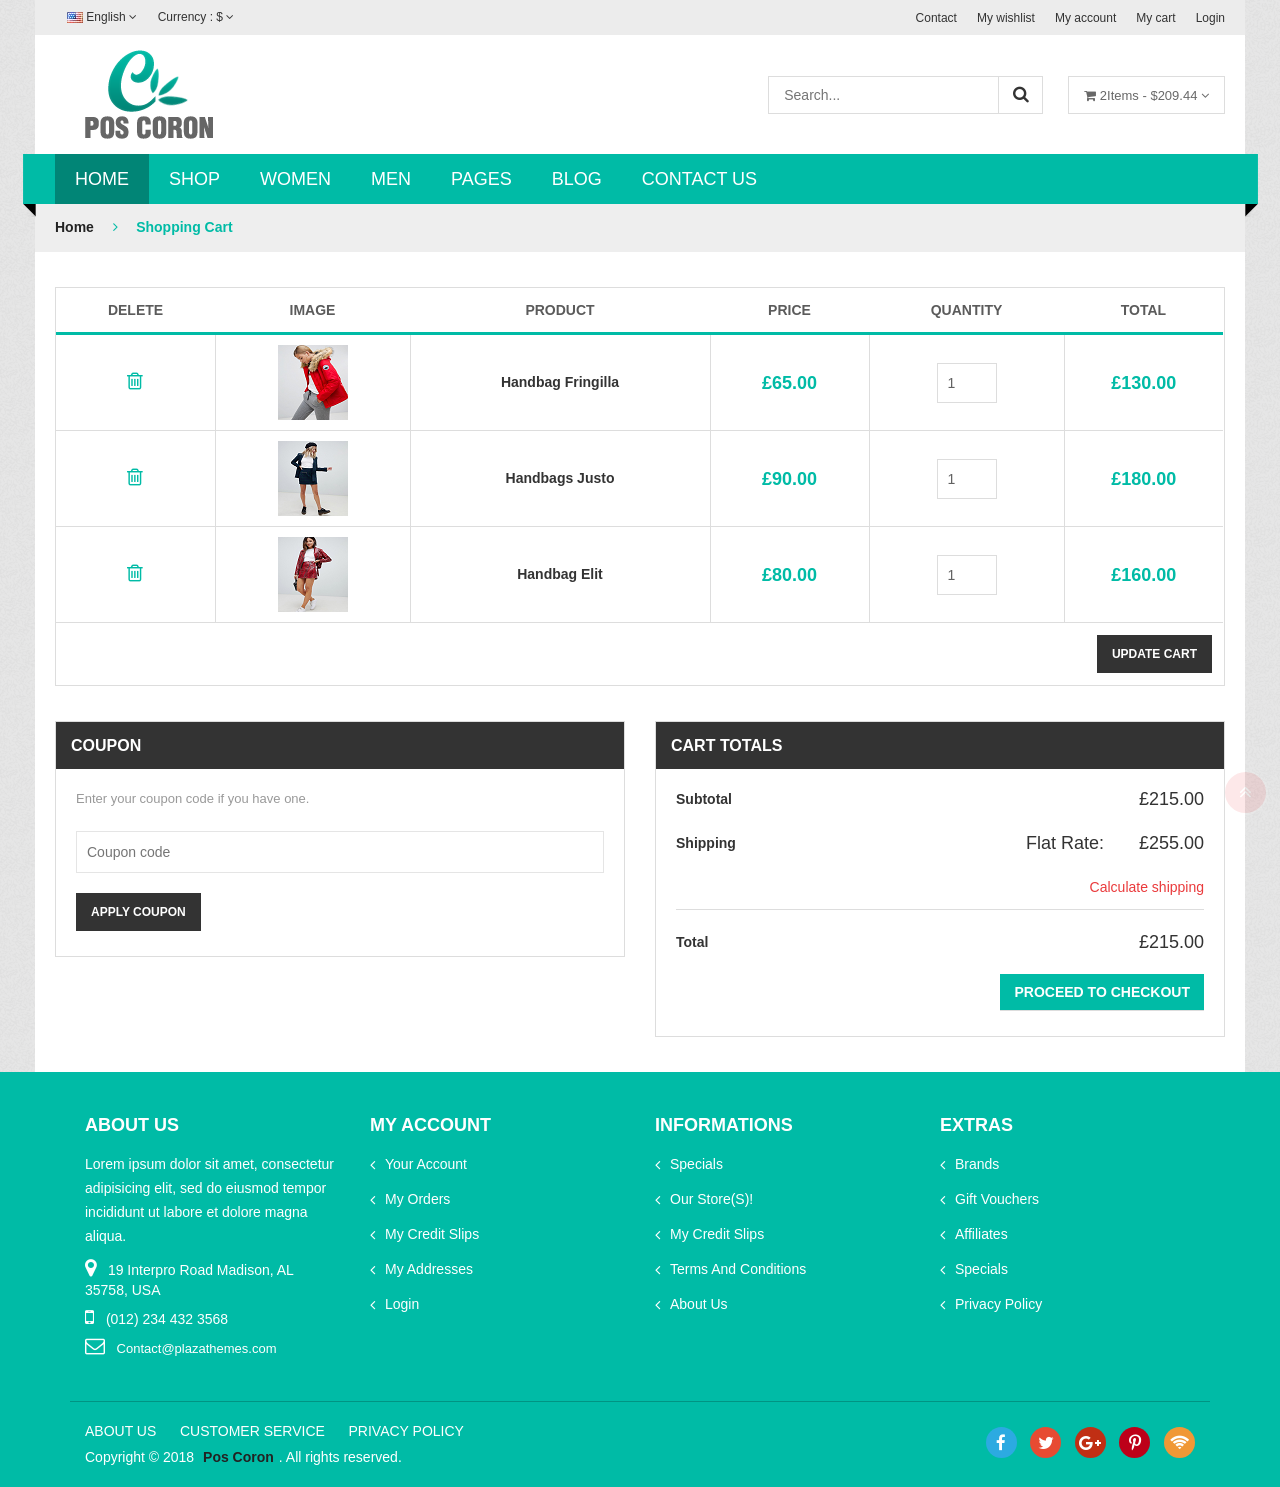
<file: wwwroot/cart.html>
﻿<!doctype html>
<html class="no-js" lang="zxx">
    <head>
        <meta charset="utf-8">
        <meta http-equiv="x-ua-compatible" content="ie=edge">
        <title>Coron-cart</title>
        <meta name="description" content="">
        <meta name="viewport" content="width=device-width, initial-scale=1">
        <!-- Favicon -->
        <link rel="shortcut icon" type="image/x-icon" href="assets\img\favicon.png">
		
		<!-- all css here -->
       <link rel="stylesheet" href="assets\css\bootstrap.min.css">
        <link rel="stylesheet" href="assets\css\plugin.css">
        <link rel="stylesheet" href="assets\css\bundle.css">
        <link rel="stylesheet" href="assets\css\style.css">
        <link rel="stylesheet" href="assets\css\responsive.css">
        <script src="assets\js\vendor\modernizr-2.8.3.min.js"></script>
    </head>
    <body>
        
        <!-- Add your site or application content here -->
        <!--pos page start-->
        <div class="pos_page">
            <div class="container">
                <!--pos page inner-->
                <div class="pos_page_inner">
                    <!--header area -->
                    <div class="header_area">
                        <!--header top-->
                        <div class="header_top">
                            <div class="row align-items-center">
                                <div class="col-lg-6 col-md-6">
                                    <div class="switcher">
                                        <ul>
                                            <li class="languages">
                                                <a href="#"><img src="assets\img\logo\fontlogo.jpg" alt=""> English <i class="fa fa-angle-down"></i></a>
                                                <ul class="dropdown_languages">
                                                    <li><a href="#"><img src="assets\img\logo\fontlogo.jpg" alt=""> English</a></li>
                                                    <li><a href="#"><img src="assets\img\logo\fontlogo2.jpg" alt=""> French </a></li>
                                                </ul>
                                            </li>

                                            <li class="currency">
                                                <a href="#"> Currency : $ <i class="fa fa-angle-down"></i></a>
                                                <ul class="dropdown_currency">
                                                    <li><a href="#"> Dollar (USD)</a></li>
                                                    <li><a href="#"> Euro (EUR)  </a></li>
                                                </ul>
                                            </li>
                                        </ul>
                                    </div>
                                </div>
                                <div class="col-lg-6 col-md-6">
                                    <div class="header_links">
                                        <ul>
                                            <li><a href="contact.html" title="Contact">Contact</a></li>
                                            <li><a href="wishlist.html" title="wishlist">My wishlist</a></li>
                                            <li><a href="my-account.html" title="My account">My account</a></li>
                                            <li><a href="cart.html" title="My cart">My cart</a></li>
                                            <li><a href="login.html" title="Login">Login</a></li>
                                        </ul>
                                    </div>
                                </div>
                            </div>
                        </div>
                        <!--header top end-->
                        <!--header middel-->
                        <div class="header_middel">
                            <div class="row align-items-center">
                                <div class="col-lg-3 col-md-3">
                                    <div class="logo">
                                        <a href="index.html"><img src="assets\img\logo\logo.jpg.png" alt=""></a>
                                    </div>
                                </div>
                                <div class="col-lg-9 col-md-9">
                                    <div class="header_right_info">
                                        <div class="search_bar">
                                            <form action="#">
                                                <input placeholder="Search..." type="text">
                                                <button type="submit"><i class="fa fa-search"></i></button>
                                            </form>
                                        </div>
                                        <div class="shopping_cart">
                                            <a href="#"><i class="fa fa-shopping-cart"></i> 2Items - $209.44 <i class="fa fa-angle-down"></i></a>

                                            <!--mini cart-->
                                            <div class="mini_cart">
                                                <div class="cart_item">
                                                    <div class="cart_img">
                                                        <a href="#"><img src="assets\img\cart\cart.jpg" alt=""></a>
                                                    </div>
                                                    <div class="cart_info">
                                                        <a href="#">lorem ipsum dolor</a>
                                                        <span class="cart_price">$115.00</span>
                                                        <span class="quantity">Qty: 1</span>
                                                    </div>
                                                    <div class="cart_remove">
                                                        <a title="Remove this item" href="#"><i class="fa fa-times-circle"></i></a>
                                                    </div>
                                                </div>
                                                <div class="cart_item">
                                                    <div class="cart_img">
                                                        <a href="#"><img src="assets\img\cart\cart2.jpg" alt=""></a>
                                                    </div>
                                                    <div class="cart_info">
                                                        <a href="#">Quisque ornare dui</a>
                                                        <span class="cart_price">$105.00</span>
                                                        <span class="quantity">Qty: 1</span>
                                                    </div>
                                                    <div class="cart_remove">
                                                        <a title="Remove this item" href="#"><i class="fa fa-times-circle"></i></a>
                                                    </div>
                                                </div>
                                                <div class="shipping_price">
                                                    <span> Shipping </span>
                                                    <span>  $7.00  </span>
                                                </div>
                                                <div class="total_price">
                                                    <span> total </span>
                                                    <span class="prices">  $227.00  </span>
                                                </div>
                                                <div class="cart_button">
                                                    <a href="checkout.html"> Check out</a>
                                                </div>
                                            </div>
                                            <!--mini cart end-->
                                        </div>

                                    </div>
                                </div>
                            </div>
                        </div>
                        <!--header middel end-->
                        <div class="header_bottom">
                            <div class="row">
                                <div class="col-12">
                                    <div class="main_menu_inner">
                                        <div class="main_menu d-none d-lg-block">
                                            <nav>
                                                <ul>
                                                    <li class="active">
                                                        <a href="index.html">Home</a>
                                                        <div class="mega_menu jewelry">
                                                            <div class="mega_items jewelry">
                                                                <ul>
                                                                    <li><a href="index.html">Home 1</a></li>
                                                                    <li><a href="index-2.html">Home 2</a></li>
                                                                </ul>
                                                            </div>
                                                        </div>
                                                    </li>
                                                    <li>
                                                        <a href="shop.html">shop</a>
                                                        <div class="mega_menu jewelry">
                                                            <div class="mega_items jewelry">
                                                                <ul>
                                                                    <li><a href="shop-list.html">shop list</a></li>
                                                                    <li><a href="shop-fullwidth.html">shop Full Width Grid</a></li>
                                                                    <li><a href="shop-fullwidth-list.html">shop Full Width list</a></li>
                                                                    <li><a href="shop-sidebar.html">shop Right Sidebar</a></li>
                                                                    <li><a href="shop-sidebar-list.html">shop list Right Sidebar</a></li>
                                                                    <li><a href="single-product.html">Product Details</a></li>
                                                                    <li><a href="single-product-sidebar.html">Product sidebar</a></li>
                                                                    <li><a href="single-product-video.html">Product Details video</a></li>
                                                                    <li><a href="single-product-gallery.html">Product Details Gallery</a></li>
                                                                </ul>
                                                            </div>
                                                        </div>
                                                    </li>
                                                    <li>
                                                        <a href="#">women</a>
                                                        <div class="mega_menu">
                                                            <div class="mega_top fix">
                                                                <div class="mega_items">
                                                                    <h3><a href="#">Accessories</a></h3>
                                                                    <ul>
                                                                        <li><a href="#">Cocktai</a></li>
                                                                        <li><a href="#">day</a></li>
                                                                        <li><a href="#">Evening</a></li>
                                                                        <li><a href="#">Sundresses</a></li>
                                                                        <li><a href="#">Belts</a></li>
                                                                        <li><a href="#">Sweets</a></li>
                                                                    </ul>
                                                                </div>
                                                                <div class="mega_items">
                                                                    <h3><a href="#">HandBags</a></h3>
                                                                    <ul>
                                                                        <li><a href="#">Accessories</a></li>
                                                                        <li><a href="#">Hats and Gloves</a></li>
                                                                        <li><a href="#">Lifestyle</a></li>
                                                                        <li><a href="#">Bras</a></li>
                                                                        <li><a href="#">Scarves</a></li>
                                                                        <li><a href="#">Small Leathers</a></li>
                                                                    </ul>
                                                                </div>
                                                                <div class="mega_items">
                                                                    <h3><a href="#">Tops</a></h3>
                                                                    <ul>
                                                                        <li><a href="#">Evening</a></li>
                                                                        <li><a href="#">Long Sleeved</a></li>
                                                                        <li><a href="#">Shrot Sleeved</a></li>
                                                                        <li><a href="#">Tanks and Camis</a></li>
                                                                        <li><a href="#">Sleeveless</a></li>
                                                                        <li><a href="#">Sleeveless</a></li>
                                                                    </ul>
                                                                </div>
                                                            </div>
                                                            <div class="mega_bottom fix">
                                                                <div class="mega_thumb">
                                                                    <a href="#"><img src="assets\img\banner\banner1.jpg" alt=""></a>
                                                                </div>
                                                                <div class="mega_thumb">
                                                                    <a href="#"><img src="assets\img\banner\banner2.jpg" alt=""></a>
                                                                </div>
                                                            </div>
                                                        </div>
                                                    </li>
                                                    <li>
                                                        <a href="#">men</a>
                                                        <div class="mega_menu">
                                                            <div class="mega_top fix">
                                                                <div class="mega_items">
                                                                    <h3><a href="#">Rings</a></h3>
                                                                    <ul>
                                                                        <li><a href="#">Platinum Rings</a></li>
                                                                        <li><a href="#">Gold Ring</a></li>
                                                                        <li><a href="#">Silver Ring</a></li>
                                                                        <li><a href="#">Tungsten Ring</a></li>
                                                                        <li><a href="#">Sweets</a></li>
                                                                    </ul>
                                                                </div>
                                                                <div class="mega_items">
                                                                    <h3><a href="#">Bands</a></h3>
                                                                    <ul>
                                                                        <li><a href="#">Platinum Bands</a></li>
                                                                        <li><a href="#">Gold Bands</a></li>
                                                                        <li><a href="#">Silver Bands</a></li>
                                                                        <li><a href="#">Silver Bands</a></li>
                                                                        <li><a href="#">Sweets</a></li>
                                                                    </ul>
                                                                </div>
                                                                <div class="mega_items">
                                                                    <a href="#"><img src="assets\img\banner\banner3.jpg" alt=""></a>
                                                                </div>
                                                            </div>

                                                        </div>
                                                    </li>
                                                    <li>
                                                        <a href="#">pages</a>
                                                        <div class="mega_menu">
                                                            <div class="mega_top fix">
                                                                <div class="mega_items">
                                                                    <h3><a href="#">Column1</a></h3>
                                                                    <ul>
                                                                        <li><a href="portfolio.html">Portfolio</a></li>
                                                                        <li><a href="portfolio-details.html">single portfolio </a></li>
                                                                        <li><a href="about.html">About Us </a></li>
                                                                        <li><a href="about-2.html">About Us 2</a></li>
                                                                        <li><a href="services.html">Service </a></li>
                                                                        <li><a href="my-account.html">my account </a></li>
                                                                    </ul>
                                                                </div>
                                                                <div class="mega_items">
                                                                    <h3><a href="#">Column2</a></h3>
                                                                    <ul>
                                                                        <li><a href="blog.html">Blog </a></li>
                                                                        <li><a href="blog-details.html">Blog  Details </a></li>
                                                                        <li><a href="blog-fullwidth.html">Blog FullWidth</a></li>
                                                                        <li><a href="blog-sidebar.html">Blog  Sidebar</a></li>
                                                                        <li><a href="faq.html">Frequently Questions</a></li>
                                                                        <li><a href="404.html">404</a></li>
                                                                    </ul>
                                                                </div>
                                                                <div class="mega_items">
                                                                    <h3><a href="#">Column3</a></h3>
                                                                    <ul>
                                                                        <li><a href="contact.html">Contact</a></li>
                                                                        <li><a href="cart.html">cart</a></li>
                                                                        <li><a href="checkout.html">Checkout  </a></li>
                                                                        <li><a href="wishlist.html">Wishlist</a></li>
                                                                        <li><a href="login.html">Login</a></li>
                                                                    </ul>
                                                                </div>
                                                            </div>
                                                        </div>
                                                    </li>

                                                    <li>
                                                        <a href="blog.html">blog</a>
                                                        <div class="mega_menu jewelry">
                                                            <div class="mega_items jewelry">
                                                                <ul>
                                                                    <li><a href="blog-details.html">blog details</a></li>
                                                                    <li><a href="blog-fullwidth.html">blog fullwidth</a></li>
                                                                    <li><a href="blog-sidebar.html">blog sidebar</a></li>
                                                                </ul>
                                                            </div>
                                                        </div>
                                                    </li>
                                                    <li><a href="contact.html">contact us</a></li>

                                                </ul>
                                            </nav>
                                        </div>
                                        <div class="mobile-menu d-lg-none">
                                            <nav>
                                                <ul>
                                                    <li>
                                                        <a href="index.html">Home</a>
                                                        <div>
                                                            <div>
                                                                <ul>
                                                                    <li><a href="index.html">Home 1</a></li>
                                                                    <li><a href="index-2.html">Home 2</a></li>
                                                                </ul>
                                                            </div>
                                                        </div>
                                                    </li>
                                                    <li>
                                                        <a href="shop.html">shop</a>
                                                        <div>
                                                            <div>
                                                                <ul>
                                                                    <li><a href="shop-list.html">shop list</a></li>
                                                                    <li><a href="shop-fullwidth.html">shop Full Width Grid</a></li>
                                                                    <li><a href="shop-fullwidth-list.html">shop Full Width list</a></li>
                                                                    <li><a href="shop-sidebar.html">shop Right Sidebar</a></li>
                                                                    <li><a href="shop-sidebar-list.html">shop list Right Sidebar</a></li>
                                                                    <li><a href="single-product.html">Product Details</a></li>
                                                                    <li><a href="single-product-sidebar.html">Product sidebar</a></li>
                                                                    <li><a href="single-product-video.html">Product Details video</a></li>
                                                                    <li><a href="single-product-gallery.html">Product Details Gallery</a></li>
                                                                </ul>
                                                            </div>
                                                        </div>
                                                    </li>
                                                    <li>
                                                        <a href="#">women</a>
                                                        <div>
                                                            <div>
                                                                <div>
                                                                    <h3><a href="#">Accessories</a></h3>
                                                                    <ul>
                                                                        <li><a href="#">Cocktai</a></li>
                                                                        <li><a href="#">day</a></li>
                                                                        <li><a href="#">Evening</a></li>
                                                                        <li><a href="#">Sundresses</a></li>
                                                                        <li><a href="#">Belts</a></li>
                                                                        <li><a href="#">Sweets</a></li>
                                                                    </ul>
                                                                </div>
                                                                <div>
                                                                    <h3><a href="#">HandBags</a></h3>
                                                                    <ul>
                                                                        <li><a href="#">Accessories</a></li>
                                                                        <li><a href="#">Hats and Gloves</a></li>
                                                                        <li><a href="#">Lifestyle</a></li>
                                                                        <li><a href="#">Bras</a></li>
                                                                        <li><a href="#">Scarves</a></li>
                                                                        <li><a href="#">Small Leathers</a></li>
                                                                    </ul>
                                                                </div>
                                                                <div>
                                                                    <h3><a href="#">Tops</a></h3>
                                                                    <ul>
                                                                        <li><a href="#">Evening</a></li>
                                                                        <li><a href="#">Long Sleeved</a></li>
                                                                        <li><a href="#">Shrot Sleeved</a></li>
                                                                        <li><a href="#">Tanks and Camis</a></li>
                                                                        <li><a href="#">Sleeveless</a></li>
                                                                        <li><a href="#">Sleeveless</a></li>
                                                                    </ul>
                                                                </div>
                                                            </div>
                                                            <div>
                                                                <div>
                                                                    <a href="#"><img src="assets\img\banner\banner1.jpg" alt=""></a>
                                                                </div>
                                                                <div>
                                                                    <a href="#"><img src="assets\img\banner\banner2.jpg" alt=""></a>
                                                                </div>
                                                            </div>
                                                        </div>
                                                    </li>
                                                    <li>
                                                        <a href="#">men</a>
                                                        <div>
                                                            <div>
                                                                <div>
                                                                    <h3><a href="#">Rings</a></h3>
                                                                    <ul>
                                                                        <li><a href="#">Platinum Rings</a></li>
                                                                        <li><a href="#">Gold Ring</a></li>
                                                                        <li><a href="#">Silver Ring</a></li>
                                                                        <li><a href="#">Tungsten Ring</a></li>
                                                                        <li><a href="#">Sweets</a></li>
                                                                    </ul>
                                                                </div>
                                                                <div>
                                                                    <h3><a href="#">Bands</a></h3>
                                                                    <ul>
                                                                        <li><a href="#">Platinum Bands</a></li>
                                                                        <li><a href="#">Gold Bands</a></li>
                                                                        <li><a href="#">Silver Bands</a></li>
                                                                        <li><a href="#">Silver Bands</a></li>
                                                                        <li><a href="#">Sweets</a></li>
                                                                    </ul>
                                                                </div>
                                                                <div>
                                                                    <a href="#"><img src="assets\img\banner\banner3.jpg" alt=""></a>
                                                                </div>
                                                            </div>

                                                        </div>
                                                    </li>
                                                    <li>
                                                        <a href="#">pages</a>
                                                        <div>
                                                            <div>
                                                                <div>
                                                                    <h3><a href="#">Column1</a></h3>
                                                                    <ul>
                                                                        <li><a href="portfolio.html">Portfolio</a></li>
                                                                        <li><a href="portfolio-details.html">single portfolio </a></li>
                                                                        <li><a href="about.html">About Us </a></li>
                                                                        <li><a href="about-2.html">About Us 2</a></li>
                                                                        <li><a href="services.html">Service </a></li>
                                                                        <li><a href="my-account.html">my account </a></li>
                                                                    </ul>
                                                                </div>
                                                                <div>
                                                                    <h3><a href="#">Column2</a></h3>
                                                                    <ul>
                                                                        <li><a href="blog.html">Blog </a></li>
                                                                        <li><a href="blog-details.html">Blog  Details </a></li>
                                                                        <li><a href="blog-fullwidth.html">Blog FullWidth</a></li>
                                                                        <li><a href="blog-sidebar.html">Blog  Sidebar</a></li>
                                                                        <li><a href="faq.html">Frequently Questions</a></li>
                                                                        <li><a href="404.html">404</a></li>
                                                                    </ul>
                                                                </div>
                                                                <div>
                                                                    <h3><a href="#">Column3</a></h3>
                                                                    <ul>
                                                                        <li><a href="contact.html">Contact</a></li>
                                                                        <li><a href="cart.html">cart</a></li>
                                                                        <li><a href="checkout.html">Checkout  </a></li>
                                                                        <li><a href="wishlist.html">Wishlist</a></li>
                                                                        <li><a href="login.html">Login</a></li>
                                                                    </ul>
                                                                </div>
                                                            </div>
                                                        </div>
                                                    </li>

                                                    <li>
                                                        <a href="blog.html">blog</a>
                                                        <div>
                                                            <div>
                                                                <ul>
                                                                    <li><a href="blog-details.html">blog details</a></li>
                                                                    <li><a href="blog-fullwidth.html">blog fullwidth</a></li>
                                                                    <li><a href="blog-sidebar.html">blog sidebar</a></li>
                                                                </ul>
                                                            </div>
                                                        </div>
                                                    </li>
                                                    <li><a href="contact.html">contact us</a></li>

                                                </ul>
                                            </nav>
                                        </div>
                                    </div>
                                </div>
                            </div>
                        </div>
                    </div>
                    <!--header end -->
                    <!--breadcrumbs area start-->
                    <div class="breadcrumbs_area">
                        <div class="row">
                            <div class="col-12">
                                <div class="breadcrumb_content">
                                    <ul>
                                        <li><a href="index.html">home</a></li>
                                        <li><i class="fa fa-angle-right"></i></li>
                                        <li>Shopping Cart</li>
                                    </ul>

                                </div>
                            </div>
                        </div>
                    </div>
                    <!--breadcrumbs area end-->
                    <!--shopping cart area start -->
                    <div class="shopping_cart_area">
                        <form action="#">
                            <div class="row">
                                <div class="col-12">
                                    <div class="table_desc">
                                        <div class="cart_page table-responsive">
                                            <table>
                                                <thead>
                                                    <tr>
                                                        <th class="product_remove">Delete</th>
                                                        <th class="product_thumb">Image</th>
                                                        <th class="product_name">Product</th>
                                                        <th class="product-price">Price</th>
                                                        <th class="product_quantity">Quantity</th>
                                                        <th class="product_total">Total</th>
                                                    </tr>
                                                </thead>
                                                <tbody>
                                                    <tr>
                                                        <td class="product_remove"><a href="#"><i class="fa fa-trash-o"></i></a></td>
                                                        <td class="product_thumb"><a href="#"><img src="assets\img\cart\cart17.jpg" alt=""></a></td>
                                                        <td class="product_name"><a href="#">Handbag fringilla</a></td>
                                                        <td class="product-price">£65.00</td>
                                                        <td class="product_quantity"><input min="0" max="100" value="1" type="number"></td>
                                                        <td class="product_total">£130.00</td>


                                                    </tr>

                                                    <tr>
                                                        <td class="product_remove"><a href="#"><i class="fa fa-trash-o"></i></a></td>
                                                        <td class="product_thumb"><a href="#"><img src="assets\img\cart\cart18.jpg" alt=""></a></td>
                                                        <td class="product_name"><a href="#">Handbags justo</a></td>
                                                        <td class="product-price">£90.00</td>
                                                        <td class="product_quantity"><input min="0" max="100" value="1" type="number"></td>
                                                        <td class="product_total">£180.00</td>


                                                    </tr>
                                                    <tr>
                                                        <td class="product_remove"><a href="#"><i class="fa fa-trash-o"></i></a></td>
                                                        <td class="product_thumb"><a href="#"><img src="assets\img\cart\cart19.jpg" alt=""></a></td>
                                                        <td class="product_name"><a href="#">Handbag elit</a></td>
                                                        <td class="product-price">£80.00</td>
                                                        <td class="product_quantity"><input min="0" max="100" value="1" type="number"></td>
                                                        <td class="product_total">£160.00</td>


                                                    </tr>

                                                </tbody>
                                            </table>
                                        </div>
                                        <div class="cart_submit">
                                            <button type="submit">update cart</button>
                                        </div>
                                    </div>
                                </div>
                            </div>
                            <!--coupon code area start-->
                            <div class="coupon_area">
                                <div class="row">
                                    <div class="col-lg-6 col-md-6">
                                        <div class="coupon_code">
                                            <h3>Coupon</h3>
                                            <div class="coupon_inner">
                                                <p>Enter your coupon code if you have one.</p>
                                                <input placeholder="Coupon code" type="text">
                                                <button type="submit">Apply coupon</button>
                                            </div>
                                        </div>
                                    </div>
                                    <div class="col-lg-6 col-md-6">
                                        <div class="coupon_code">
                                            <h3>Cart Totals</h3>
                                            <div class="coupon_inner">
                                                <div class="cart_subtotal">
                                                    <p>Subtotal</p>
                                                    <p class="cart_amount">£215.00</p>
                                                </div>
                                                <div class="cart_subtotal ">
                                                    <p>Shipping</p>
                                                    <p class="cart_amount"><span>Flat Rate:</span> £255.00</p>
                                                </div>
                                                <a href="#">Calculate shipping</a>

                                                <div class="cart_subtotal">
                                                    <p>Total</p>
                                                    <p class="cart_amount">£215.00</p>
                                                </div>
                                                <div class="checkout_btn">
                                                    <a href="#">Proceed to Checkout</a>
                                                </div>
                                            </div>
                                        </div>
                                    </div>
                                </div>
                            </div>
                            <!--coupon code area end-->
                        </form>
                    </div>
                    <!--shopping cart area end -->

                </div>
                <!--pos page inner end-->
            </div>
        </div>
        <!--pos page end-->
        <!--footer area start-->
        <div class="footer_area">
            <div class="footer_top">
                <div class="container">
                    <div class="row">
                        <div class="col-lg-3 col-md-6 col-sm-6">
                            <div class="footer_widget">
                                <h3>About us</h3>
                                <p>Lorem ipsum dolor sit amet, consectetur adipisicing elit, sed do eiusmod tempor incididunt ut labore et dolore magna aliqua.</p>
                                <div class="footer_widget_contect">
                                    <p><i class="fa fa-map-marker" aria-hidden="true"></i>  19 Interpro Road Madison, AL 35758, USA</p>

                                    <p><i class="fa fa-mobile" aria-hidden="true"></i> (012) 234 432 3568</p>
                                    <a href="#"><i class="fa fa-envelope-o" aria-hidden="true"></i> Contact@plazathemes.com </a>
                                </div>
                            </div>
                        </div>
                        <div class="col-lg-3 col-md-6 col-sm-6">
                            <div class="footer_widget">
                                <h3>My Account</h3>
                                <ul>
                                    <li><a href="#">Your Account</a></li>
                                    <li><a href="#">My orders</a></li>
                                    <li><a href="#">My credit slips</a></li>
                                    <li><a href="#">My addresses</a></li>
                                    <li><a href="#">Login</a></li>
                                </ul>
                            </div>
                        </div>
                        <div class="col-lg-3 col-md-6 col-sm-6">
                            <div class="footer_widget">
                                <h3>Informations</h3>
                                <ul>
                                    <li><a href="#">Specials</a></li>
                                    <li><a href="#">Our store(s)!</a></li>
                                    <li><a href="#">My credit slips</a></li>
                                    <li><a href="#">Terms and conditions</a></li>
                                    <li><a href="#">About us</a></li>
                                </ul>
                            </div>
                        </div>
                        <div class="col-lg-3 col-md-6 col-sm-6">
                            <div class="footer_widget">
                                <h3>extras</h3>
                                <ul>
                                    <li><a href="#"> Brands</a></li>
                                    <li><a href="#"> Gift Vouchers </a></li>
                                    <li><a href="#"> Affiliates </a></li>
                                    <li><a href="#"> Specials </a></li>
                                    <li><a href="#"> Privacy policy </a></li>
                                </ul>
                            </div>
                        </div>
                    </div>
                </div>
            </div>
            <div class="footer_bottom">
                <div class="container">
                    <div class="row align-items-center">
                        <div class="col-lg-6 col-md-6">
                            <div class="copyright_area">
                                <ul>
                                    <li><a href="#"> about us </a></li>
                                    <li><a href="#">  Customer Service  </a></li>
                                    <li><a href="#">  Privacy Policy  </a></li>
                                </ul>
                                <p>Copyright &copy; 2018 <a href="#">Pos Coron</a>. All rights reserved. </p>
                            </div>
                        </div>
                        <div class="col-lg-6 col-md-6">
                            <div class="footer_social text-right">
                                <ul>
                                    <li><a href="#"><i class="fa fa-facebook"></i></a></li>
                                    <li><a href="#"><i class="fa fa-twitter"></i></a></li>
                                    <li><a href="#"><i class="fa fa-google-plus" aria-hidden="true"></i></a></li>
                                    <li><a class="pinterest" href="#"><i class="fa fa-pinterest-p" aria-hidden="true"></i></a></li>

                                    <li><a href="#"><i class="fa fa-wifi" aria-hidden="true"></i></a></li>
                                </ul>
                            </div>
                        </div>
                    </div>
                </div>
            </div>
        </div>
        <!--footer area end-->
        <!-- all js here -->
        <script src="assets\js\vendor\jquery-1.12.0.min.js"></script>
        <script src="assets\js\popper.js"></script>
        <script src="assets\js\bootstrap.min.js"></script>
        <script src="assets\js\ajax-mail.js"></script>
        <script src="assets\js\plugins.js"></script>
        <script src="assets\js\main.js"></script>
    </body>
</html>
</file>
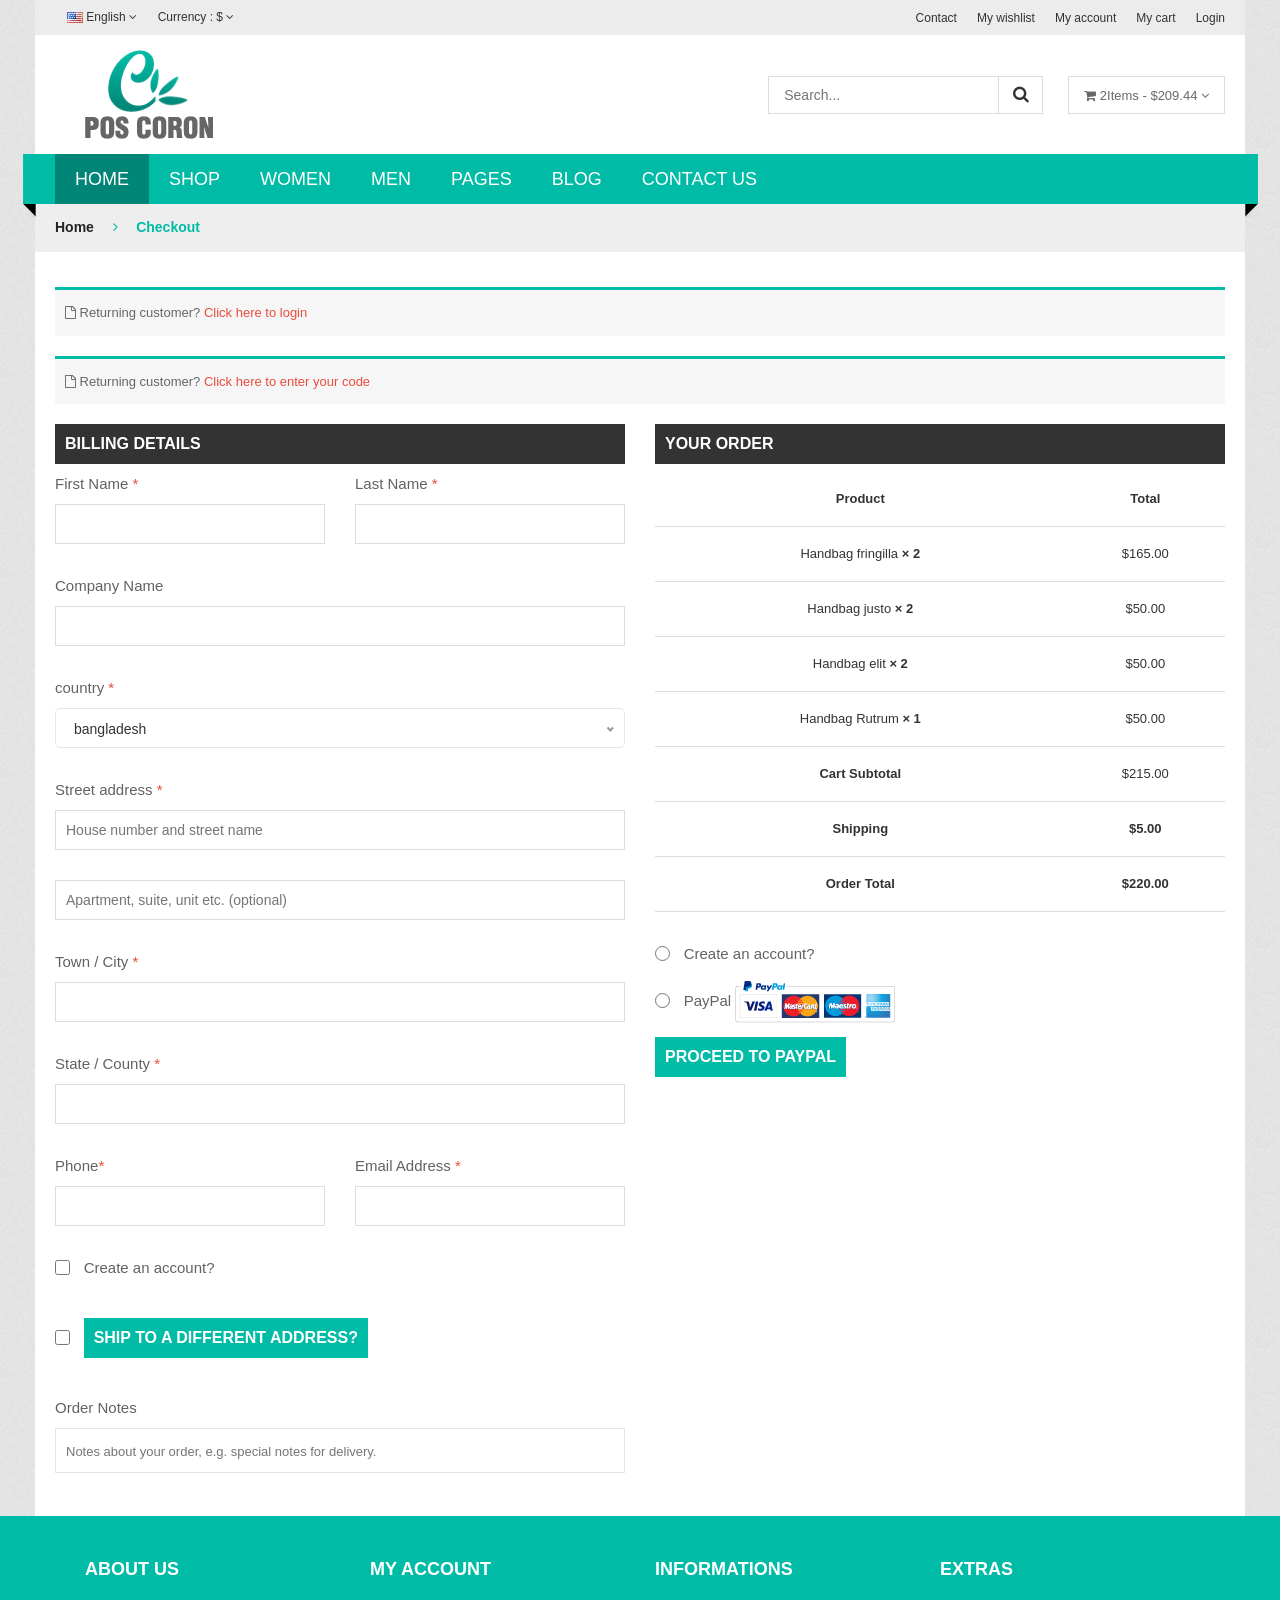
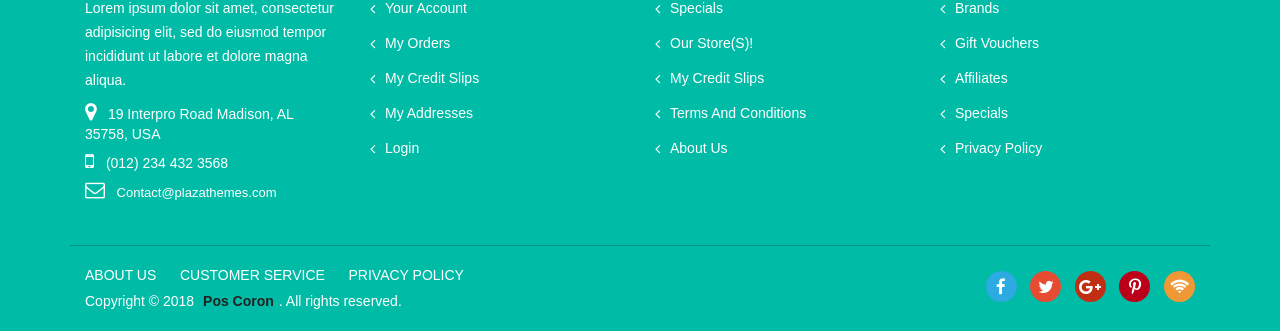
<file: wwwroot/checkout.html>
﻿<!doctype html>
<html class="no-js" lang="zxx">
    <head>
        <meta charset="utf-8">
        <meta http-equiv="x-ua-compatible" content="ie=edge">
        <title>Coron-checkout</title>
        <meta name="description" content="">
        <meta name="viewport" content="width=device-width, initial-scale=1">
        <!-- Favicon -->
        <link rel="shortcut icon" type="image/x-icon" href="assets\img\favicon.png">
		
		<!-- all css here -->
       <link rel="stylesheet" href="assets\css\bootstrap.min.css">
        <link rel="stylesheet" href="assets\css\plugin.css">
        <link rel="stylesheet" href="assets\css\bundle.css">
        <link rel="stylesheet" href="assets\css\style.css">
        <link rel="stylesheet" href="assets\css\responsive.css">
        <script src="assets\js\vendor\modernizr-2.8.3.min.js"></script>
    </head>
    <body>
            <!-- Add your site or application content here -->
            
            <!--pos page start-->
            <div class="pos_page">
                <div class="container">
                    <!--pos page inner-->
                    <div class="pos_page_inner">  
                       <!--header area -->
                        <div class="header_area">
                            <!--header top--> 
                            <div class="header_top">
                               <div class="row align-items-center">
                                    <div class="col-lg-6 col-md-6">
                                       <div class="switcher">
                                            <ul>
                                                <li class="languages"><a href="#"><img src="assets\img\logo\fontlogo.jpg" alt=""> English <i class="fa fa-angle-down"></i></a>
                                                    <ul class="dropdown_languages">
                                                        <li><a href="#"><img src="assets\img\logo\fontlogo.jpg" alt=""> English</a></li>
                                                        <li><a href="#"><img src="assets\img\logo\fontlogo2.jpg" alt=""> French </a></li>
                                                    </ul>   
                                                </li> 

                                                <li class="currency"><a href="#"> Currency : $ <i class="fa fa-angle-down"></i></a>
                                                    <ul class="dropdown_currency">
                                                        <li><a href="#"> Dollar (USD)</a></li>
                                                        <li><a href="#"> Euro (EUR)  </a></li>
                                                    </ul>  
                                                </li> 
                                            </ul>
                                        </div>
                                    </div>
                                    <div class="col-lg-6 col-md-6">
                                        <div class="header_links">
                                            <ul>
                                                <li><a href="contact.html" title="Contact">Contact</a></li>
                                                <li><a href="wishlist.html" title="wishlist">My wishlist</a></li>
                                                <li><a href="my-account.html" title="My account">My account</a></li>
                                                <li><a href="cart.html" title="My cart">My cart</a></li>
                                                <li><a href="login.html" title="Login">Login</a></li>
                                            </ul>
                                        </div>   
                                    </div>
                               </div> 
                            </div> 
                            <!--header top end-->

                            <!--header middel--> 
                            <div class="header_middel">
                                <div class="row align-items-center">
                                    <div class="col-lg-3 col-md-3">
                                        <div class="logo">
                                            <a href="index.html"><img src="assets\img\logo\logo.jpg.png" alt=""></a>
                                        </div>
                                    </div>
                                    <div class="col-lg-9 col-md-9">
                                        <div class="header_right_info">
                                            <div class="search_bar">
                                                <form action="#">
                                                    <input placeholder="Search..." type="text">
                                                    <button type="submit"><i class="fa fa-search"></i></button>
                                                </form>
                                            </div>
                                            <div class="shopping_cart">
                                                <a href="#"><i class="fa fa-shopping-cart"></i> 2Items - $209.44 <i class="fa fa-angle-down"></i></a>

                                                <!--mini cart-->
                                                <div class="mini_cart">
                                                    <div class="cart_item">
                                                       <div class="cart_img">
                                                           <a href="#"><img src="assets\img\cart\cart.jpg" alt=""></a>
                                                       </div>
                                                        <div class="cart_info">
                                                            <a href="#">lorem ipsum dolor</a>
                                                            <span class="cart_price">$115.00</span>
                                                            <span class="quantity">Qty: 1</span>
                                                        </div>
                                                        <div class="cart_remove">
                                                            <a title="Remove this item" href="#"><i class="fa fa-times-circle"></i></a>
                                                        </div>
                                                    </div>
                                                    <div class="cart_item">
                                                       <div class="cart_img">
                                                           <a href="#"><img src="assets\img\cart\cart2.jpg" alt=""></a>
                                                       </div>
                                                        <div class="cart_info">
                                                            <a href="#">Quisque ornare dui</a>
                                                            <span class="cart_price">$105.00</span>
                                                            <span class="quantity">Qty: 1</span>
                                                        </div>
                                                        <div class="cart_remove">
                                                            <a title="Remove this item" href="#"><i class="fa fa-times-circle"></i></a>
                                                        </div>
                                                    </div>
                                                    <div class="shipping_price">
                                                        <span> Shipping </span>
                                                        <span>  $7.00  </span>
                                                    </div>
                                                    <div class="total_price">
                                                        <span> total </span>
                                                        <span class="prices">  $227.00  </span>
                                                    </div>
                                                    <div class="cart_button">
                                                        <a href="checkout.html"> Check out</a>
                                                    </div>
                                                </div>
                                                <!--mini cart end-->
                                            </div>

                                        </div>
                                    </div>
                                </div>
                            </div>     
                            <!--header middel end-->      
                            <div class="header_bottom">
                                <div class="row">
                                    <div class="col-12">
                                        <div class="main_menu_inner">
                                            <div class="main_menu d-none d-lg-block">
                                                <nav>
                                                    <ul>
                                                            <li class="active"><a href="index.html">Home</a>
                                                                <div class="mega_menu jewelry">
                                                                    <div class="mega_items jewelry">
                                                                        <ul>
                                                                            <li><a href="index.html">Home 1</a></li>
                                                                            <li><a href="index-2.html">Home 2</a></li>
                                                                        </ul>
                                                                    </div>
                                                                </div> 
                                                            </li>
                                                            <li><a href="shop.html">shop</a>
                                                                <div class="mega_menu jewelry">
                                                                    <div class="mega_items jewelry">
                                                                        <ul>
                                                                            <li><a href="shop-list.html">shop list</a></li>
                                                                            <li><a href="shop-fullwidth.html">shop Full Width Grid</a></li>
                                                                            <li><a href="shop-fullwidth-list.html">shop Full Width list</a></li>
                                                                            <li><a href="shop-sidebar.html">shop Right Sidebar</a></li>
                                                                            <li><a href="shop-sidebar-list.html">shop list Right Sidebar</a></li>
                                                                            <li><a href="single-product.html">Product Details</a></li>
                                                                            <li><a href="single-product-sidebar.html">Product sidebar</a></li>
                                                                            <li><a href="single-product-video.html">Product Details video</a></li>
                                                                            <li><a href="single-product-gallery.html">Product Details Gallery</a></li>
                                                                        </ul>
                                                                    </div>
                                                                </div>  
                                                            </li>
                                                            <li><a href="#">women</a>
                                                                <div class="mega_menu">
                                                                    <div class="mega_top fix">
                                                                        <div class="mega_items">
                                                                            <h3><a href="#">Accessories</a></h3>
                                                                            <ul>
                                                                                <li><a href="#">Cocktai</a></li>
                                                                                <li><a href="#">day</a></li>
                                                                                <li><a href="#">Evening</a></li>
                                                                                <li><a href="#">Sundresses</a></li>
                                                                                <li><a href="#">Belts</a></li>
                                                                                <li><a href="#">Sweets</a></li>
                                                                            </ul>
                                                                        </div>
                                                                        <div class="mega_items">
                                                                            <h3><a href="#">HandBags</a></h3>
                                                                            <ul>
                                                                                <li><a href="#">Accessories</a></li>
                                                                                <li><a href="#">Hats and Gloves</a></li>
                                                                                <li><a href="#">Lifestyle</a></li>
                                                                                <li><a href="#">Bras</a></li>
                                                                                <li><a href="#">Scarves</a></li>
                                                                                <li><a href="#">Small Leathers</a></li>
                                                                            </ul>
                                                                        </div>
                                                                        <div class="mega_items">
                                                                            <h3><a href="#">Tops</a></h3>
                                                                            <ul>
                                                                                <li><a href="#">Evening</a></li>
                                                                                <li><a href="#">Long Sleeved</a></li>
                                                                                <li><a href="#">Shrot Sleeved</a></li>
                                                                                <li><a href="#">Tanks and Camis</a></li>
                                                                                <li><a href="#">Sleeveless</a></li>
                                                                                <li><a href="#">Sleeveless</a></li>
                                                                            </ul>
                                                                        </div>
                                                                    </div>
                                                                    <div class="mega_bottom fix">
                                                                        <div class="mega_thumb">
                                                                            <a href="#"><img src="assets\img\banner\banner1.jpg" alt=""></a>
                                                                        </div>
                                                                        <div class="mega_thumb">
                                                                            <a href="#"><img src="assets\img\banner\banner2.jpg" alt=""></a>
                                                                        </div>
                                                                    </div>
                                                                </div>
                                                            </li>
                                                            <li><a href="#">men</a>
                                                                <div class="mega_menu">
                                                                    <div class="mega_top fix">
                                                                        <div class="mega_items">
                                                                            <h3><a href="#">Rings</a></h3>
                                                                            <ul>
                                                                                <li><a href="#">Platinum Rings</a></li>
                                                                                <li><a href="#">Gold Ring</a></li>
                                                                                <li><a href="#">Silver Ring</a></li>
                                                                                <li><a href="#">Tungsten Ring</a></li>
                                                                                <li><a href="#">Sweets</a></li>
                                                                            </ul>
                                                                        </div>
                                                                        <div class="mega_items">
                                                                            <h3><a href="#">Bands</a></h3>
                                                                            <ul>
                                                                                <li><a href="#">Platinum Bands</a></li>
                                                                                <li><a href="#">Gold Bands</a></li>
                                                                                <li><a href="#">Silver Bands</a></li>
                                                                                <li><a href="#">Silver Bands</a></li>
                                                                                <li><a href="#">Sweets</a></li>
                                                                            </ul>
                                                                        </div>
                                                                        <div class="mega_items">
                                                                            <a href="#"><img src="assets\img\banner\banner3.jpg" alt=""></a>
                                                                        </div>
                                                                    </div>

                                                                </div>
                                                            </li>
                                                            <li><a href="#">pages</a>
                                                                <div class="mega_menu">
                                                                    <div class="mega_top fix">
                                                                        <div class="mega_items">
                                                                            <h3><a href="#">Column1</a></h3>
                                                                            <ul>
                                                                                <li><a href="portfolio.html">Portfolio</a></li>
                                                                                <li><a href="portfolio-details.html">single portfolio </a></li>
                                                                                <li><a href="about.html">About Us </a></li>
                                                                                <li><a href="about-2.html">About Us 2</a></li>
                                                                                <li><a href="services.html">Service </a></li>
                                                                                <li><a href="my-account.html">my account </a></li>
                                                                            </ul>
                                                                        </div>
                                                                        <div class="mega_items">
                                                                            <h3><a href="#">Column2</a></h3>
                                                                            <ul>
                                                                                <li><a href="blog.html">Blog </a></li>
                                                                                <li><a href="blog-details.html">Blog  Details </a></li>
                                                                                <li><a href="blog-fullwidth.html">Blog FullWidth</a></li>
                                                                                <li><a href="blog-sidebar.html">Blog  Sidebar</a></li>
                                                                                <li><a href="faq.html">Frequently Questions</a></li>
                                                                                <li><a href="404.html">404</a></li>
                                                                            </ul>
                                                                        </div>
                                                                        <div class="mega_items">
                                                                            <h3><a href="#">Column3</a></h3>
                                                                            <ul>
                                                                                <li><a href="contact.html">Contact</a></li>
                                                                                <li><a href="cart.html">cart</a></li>
                                                                                <li><a href="checkout.html">Checkout  </a></li>
                                                                                <li><a href="wishlist.html">Wishlist</a></li>
                                                                                <li><a href="login.html">Login</a></li>
                                                                            </ul>
                                                                        </div>
                                                                    </div>
                                                                </div>
                                                            </li>
                                                            
                                                             <li><a href="blog.html">blog</a>
                                                                <div class="mega_menu jewelry">
                                                                    <div class="mega_items jewelry">
                                                                        <ul>
                                                                            <li><a href="blog-details.html">blog details</a></li>
                                                                            <li><a href="blog-fullwidth.html">blog fullwidth</a></li>
                                                                            <li><a href="blog-sidebar.html">blog sidebar</a></li>
                                                                        </ul>
                                                                    </div>
                                                                </div>  
                                                            </li>
                                                            <li><a href="contact.html">contact us</a></li>

                                                        </ul>
                                                </nav>
                                            </div>
                                            <div class="mobile-menu d-lg-none">
                                                    <nav>
                                                        <ul>
                                                            <li><a href="index.html">Home</a>
                                                                <div>
                                                                    <div>
                                                                        <ul>
                                                                            <li><a href="index.html">Home 1</a></li>
                                                                            <li><a href="index-2.html">Home 2</a></li>
                                                                        </ul>
                                                                    </div>
                                                                </div> 
                                                            </li>
                                                            <li><a href="shop.html">shop</a>
                                                                <div>
                                                                    <div>
                                                                        <ul>
                                                                            <li><a href="shop-list.html">shop list</a></li>
                                                                            <li><a href="shop-fullwidth.html">shop Full Width Grid</a></li>
                                                                            <li><a href="shop-fullwidth-list.html">shop Full Width list</a></li>
                                                                            <li><a href="shop-sidebar.html">shop Right Sidebar</a></li>
                                                                            <li><a href="shop-sidebar-list.html">shop list Right Sidebar</a></li>
                                                                            <li><a href="single-product.html">Product Details</a></li>
                                                                            <li><a href="single-product-sidebar.html">Product sidebar</a></li>
                                                                            <li><a href="single-product-video.html">Product Details video</a></li>
                                                                            <li><a href="single-product-gallery.html">Product Details Gallery</a></li>
                                                                        </ul>
                                                                    </div>
                                                                </div>  
                                                            </li>
                                                            <li><a href="#">women</a>
                                                                <div>
                                                                    <div>
                                                                        <div>
                                                                            <h3><a href="#">Accessories</a></h3>
                                                                            <ul>
                                                                                <li><a href="#">Cocktai</a></li>
                                                                                <li><a href="#">day</a></li>
                                                                                <li><a href="#">Evening</a></li>
                                                                                <li><a href="#">Sundresses</a></li>
                                                                                <li><a href="#">Belts</a></li>
                                                                                <li><a href="#">Sweets</a></li>
                                                                            </ul>
                                                                        </div>
                                                                        <div>
                                                                            <h3><a href="#">HandBags</a></h3>
                                                                            <ul>
                                                                                <li><a href="#">Accessories</a></li>
                                                                                <li><a href="#">Hats and Gloves</a></li>
                                                                                <li><a href="#">Lifestyle</a></li>
                                                                                <li><a href="#">Bras</a></li>
                                                                                <li><a href="#">Scarves</a></li>
                                                                                <li><a href="#">Small Leathers</a></li>
                                                                            </ul>
                                                                        </div>
                                                                        <div>
                                                                            <h3><a href="#">Tops</a></h3>
                                                                            <ul>
                                                                                <li><a href="#">Evening</a></li>
                                                                                <li><a href="#">Long Sleeved</a></li>
                                                                                <li><a href="#">Shrot Sleeved</a></li>
                                                                                <li><a href="#">Tanks and Camis</a></li>
                                                                                <li><a href="#">Sleeveless</a></li>
                                                                                <li><a href="#">Sleeveless</a></li>
                                                                            </ul>
                                                                        </div>
                                                                    </div>
                                                                    <div>
                                                                        <div>
                                                                            <a href="#"><img src="assets\img\banner\banner1.jpg" alt=""></a>
                                                                        </div>
                                                                        <div>
                                                                            <a href="#"><img src="assets\img\banner\banner2.jpg" alt=""></a>
                                                                        </div>
                                                                    </div>
                                                                </div>
                                                            </li>
                                                            <li><a href="#">men</a>
                                                                <div>
                                                                    <div>
                                                                        <div>
                                                                            <h3><a href="#">Rings</a></h3>
                                                                            <ul>
                                                                                <li><a href="#">Platinum Rings</a></li>
                                                                                <li><a href="#">Gold Ring</a></li>
                                                                                <li><a href="#">Silver Ring</a></li>
                                                                                <li><a href="#">Tungsten Ring</a></li>
                                                                                <li><a href="#">Sweets</a></li>
                                                                            </ul>
                                                                        </div>
                                                                        <div>
                                                                            <h3><a href="#">Bands</a></h3>
                                                                            <ul>
                                                                                <li><a href="#">Platinum Bands</a></li>
                                                                                <li><a href="#">Gold Bands</a></li>
                                                                                <li><a href="#">Silver Bands</a></li>
                                                                                <li><a href="#">Silver Bands</a></li>
                                                                                <li><a href="#">Sweets</a></li>
                                                                            </ul>
                                                                        </div>
                                                                        <div>
                                                                            <a href="#"><img src="assets\img\banner\banner3.jpg" alt=""></a>
                                                                        </div>
                                                                    </div>

                                                                </div>
                                                            </li>
                                                            <li><a href="#">pages</a>
                                                                <div>
                                                                    <div>
                                                                        <div>
                                                                            <h3><a href="#">Column1</a></h3>
                                                                            <ul>
                                                                                <li><a href="portfolio.html">Portfolio</a></li>
                                                                                <li><a href="portfolio-details.html">single portfolio </a></li>
                                                                                <li><a href="about.html">About Us </a></li>
                                                                                <li><a href="about-2.html">About Us 2</a></li>
                                                                                <li><a href="services.html">Service </a></li>
                                                                                <li><a href="my-account.html">my account </a></li>
                                                                            </ul>
                                                                        </div>
                                                                        <div>
                                                                            <h3><a href="#">Column2</a></h3>
                                                                            <ul>
                                                                                <li><a href="blog.html">Blog </a></li>
                                                                                <li><a href="blog-details.html">Blog  Details </a></li>
                                                                                <li><a href="blog-fullwidth.html">Blog FullWidth</a></li>
                                                                                <li><a href="blog-sidebar.html">Blog  Sidebar</a></li>
                                                                                <li><a href="faq.html">Frequently Questions</a></li>
                                                                                <li><a href="404.html">404</a></li>
                                                                            </ul>
                                                                        </div>
                                                                        <div>
                                                                            <h3><a href="#">Column3</a></h3>
                                                                            <ul>
                                                                                <li><a href="contact.html">Contact</a></li>
                                                                                <li><a href="cart.html">cart</a></li>
                                                                                <li><a href="checkout.html">Checkout  </a></li>
                                                                                <li><a href="wishlist.html">Wishlist</a></li>
                                                                                <li><a href="login.html">Login</a></li>
                                                                            </ul>
                                                                        </div>
                                                                    </div>
                                                                </div>
                                                            </li>
                                                            
                                                            <li><a href="blog.html">blog</a>
                                                                <div>
                                                                    <div>
                                                                        <ul>
                                                                            <li><a href="blog-details.html">blog details</a></li>
                                                                            <li><a href="blog-fullwidth.html">blog fullwidth</a></li>
                                                                            <li><a href="blog-sidebar.html">blog sidebar</a></li>
                                                                        </ul>
                                                                    </div>
                                                                </div>  
                                                            </li>
                                                            <li><a href="contact.html">contact us</a></li>

                                                        </ul>
                                                    </nav>
                                                </div>
                                        </div>
                                    </div>
                                </div>
                            </div>
                        </div>
                        <!--header end -->
                         <!--breadcrumbs area start-->
                        <div class="breadcrumbs_area">
                            <div class="row">
                                <div class="col-12">
                                    <div class="breadcrumb_content">
                                        <ul>
                                            <li><a href="index.html">home</a></li>
                                            <li><i class="fa fa-angle-right"></i></li>
                                            <li>checkout</li>
                                        </ul>

                                    </div>
                                </div>
                            </div>
                        </div>
                        <!--breadcrumbs area end-->


                        <!--Checkout page section-->
                        <div class="Checkout_section">
                            <div class="row">
                                   <div class="col-12">
                                        <div class="user-actions mb-20">
                                            <h3> 
                                                <i class="fa fa-file-o" aria-hidden="true"></i>
                                                Returning customer?
                                                <a class="Returning" href="#" data-toggle="collapse" data-target="#checkout_login" aria-expanded="true">Click here to login</a>     

                                            </h3>
                                             <div id="checkout_login" class="collapse" data-parent="#accordion">
                                                <div class="checkout_info">
                                                    <p>If you have shopped with us before, please enter your details in the boxes below. If you are a new customer please proceed to the Billing & Shipping section.</p>  
                                                    <form action="#">  
                                                        <div class="form_group mb-20">
                                                            <label>Username or email <span>*</span></label>
                                                            <input type="text">     
                                                        </div>
                                                        <div class="form_group mb-25">
                                                            <label>Password  <span>*</span></label>
                                                            <input type="text">     
                                                        </div> 
                                                        <div class="form_group group_3 ">
                                                            <input value="Login" type="submit">
                                                            <label for="remember_box">
                                                                <input id="remember_box" type="checkbox">
                                                                <span> Remember me </span>
                                                            </label>     
                                                        </div>
                                                        <a href="#">Lost your password?</a>
                                                    </form>          
                                                </div>
                                            </div>    
                                        </div>
                                        <div class="user-actions mb-20">
                                            <h3> 
                                                <i class="fa fa-file-o" aria-hidden="true"></i>
                                                Returning customer?
                                                <a class="Returning" href="#" data-toggle="collapse" data-target="#checkout_coupon" aria-expanded="true">Click here to enter your code</a>     

                                            </h3>
                                             <div id="checkout_coupon" class="collapse" data-parent="#accordion">
                                                <div class="checkout_info">
                                                    <form action="#">
                                                        <input placeholder="Coupon code" type="text">
                                                         <input value="Apply coupon" type="submit">
                                                    </form>
                                                </div>
                                            </div>    
                                        </div>    
                                   </div>
                                </div>
                            <div class="checkout_form">
                                    <div class="row">
                                        <div class="col-lg-6 col-md-6">
                                            <form action="#">
                                                <h3>Billing Details</h3>
                                                <div class="row">

                                                    <div class="col-lg-6 mb-30">
                                                        <label>First Name <span>*</span></label>
                                                        <input type="text">    
                                                    </div>
                                                    <div class="col-lg-6 mb-30">
                                                        <label>Last Name  <span>*</span></label>
                                                        <input type="text"> 
                                                    </div>
                                                    <div class="col-12 mb-30">
                                                        <label>Company Name</label>
                                                        <input type="text">     
                                                    </div>
                                                    <div class="col-12 mb-30">
                                                        <label for="country">country <span>*</span></label>
                                                        <select name="cuntry" id="country"> 
                                                            <option value="2">bangladesh</option>      
                                                            <option value="3">Algeria</option> 
                                                            <option value="4">Afghanistan</option>    
                                                            <option value="5">Ghana</option>    
                                                            <option value="6">Albania</option>    
                                                            <option value="7">Bahrain</option>    
                                                            <option value="8">Colombia</option>    
                                                            <option value="9">Dominican Republic</option>   

                                                        </select>
                                                    </div>

                                                    <div class="col-12 mb-30">
                                                        <label>Street address  <span>*</span></label>
                                                        <input placeholder="House number and street name" type="text">     
                                                    </div>
                                                    <div class="col-12 mb-30">
                                                        <input placeholder="Apartment, suite, unit etc. (optional)" type="text">     
                                                    </div>
                                                    <div class="col-12 mb-30">
                                                        <label>Town / City <span>*</span></label>
                                                        <input type="text">    
                                                    </div> 
                                                     <div class="col-12 mb-30">
                                                        <label>State / County <span>*</span></label>
                                                        <input type="text">    
                                                    </div> 
                                                    <div class="col-lg-6 mb-30">
                                                        <label>Phone<span>*</span></label>
                                                        <input type="text"> 

                                                    </div> 
                                                     <div class="col-lg-6 mb-30">
                                                        <label> Email Address   <span>*</span></label>
                                                          <input type="text"> 

                                                    </div> 
                                                    <div class="col-12 mb-30">
                                                        <input id="account" type="checkbox" data-target="createp_account">
                                                        <label for="account" data-toggle="collapse" data-target="#collapseOne" aria-controls="collapseOne">Create an account?</label>

                                                        <div id="collapseOne" class="collapse one" data-parent="#accordion">
                                                            <div class="card-body1">
                                                               <label> Account password   <span>*</span></label>
                                                                <input placeholder="password" type="password">  
                                                            </div>
                                                        </div>
                                                    </div>
                                                    <div class="col-12 mb-30">
                                                        <input id="address" type="checkbox" data-target="createp_account">
                                                        <label class="righ_0" for="address" data-toggle="collapse" data-target="#collapsetwo" aria-controls="collapseOne">Ship to a different address?</label>

                                                        <div id="collapsetwo" class="collapse one" data-parent="#accordion">
                                                           <div class="row">
                                                                <div class="col-lg-6 mb-30">
                                                                    <label>First Name <span>*</span></label>
                                                                    <input type="text">    
                                                                </div>
                                                                <div class="col-lg-6 mb-30">
                                                                    <label>Last Name  <span>*</span></label>
                                                                    <input type="text"> 
                                                                </div>
                                                                <div class="col-12 mb-30">
                                                                    <label>Company Name</label>
                                                                    <input type="text">     
                                                                </div>
                                                                <div class="col-12 mb-30">
                                                                    <div class="select_form_select">
                                                                        <label for="countru_name">country <span>*</span></label>
                                                                        <select name="cuntry" id="countru_name"> 
                                                                            <option value="2">bangladesh</option>      
                                                                            <option value="3">Algeria</option> 
                                                                            <option value="4">Afghanistan</option>    
                                                                            <option value="5">Ghana</option>    
                                                                            <option value="6">Albania</option>    
                                                                            <option value="7">Bahrain</option>    
                                                                            <option value="8">Colombia</option>    
                                                                            <option value="9">Dominican Republic</option>   

                                                                        </select>
                                                                    </div> 
                                                                </div>

                                                                <div class="col-12 mb-30">
                                                                    <label>Street address  <span>*</span></label>
                                                                    <input placeholder="House number and street name" type="text">     
                                                                </div>
                                                                <div class="col-12 mb-30">
                                                                    <input placeholder="Apartment, suite, unit etc. (optional)" type="text">     
                                                                </div>
                                                                <div class="col-12 mb-30">
                                                                    <label>Town / City <span>*</span></label>
                                                                    <input type="text">    
                                                                </div> 
                                                                 <div class="col-12 mb-30">
                                                                    <label>State / County <span>*</span></label>
                                                                    <input type="text">    
                                                                </div> 
                                                                <div class="col-lg-6 mb-30">
                                                                    <label>Phone<span>*</span></label>
                                                                    <input type="text"> 

                                                                </div> 
                                                                 <div class="col-lg-6">
                                                                    <label> Email Address   <span>*</span></label>
                                                                      <input type="text"> 

                                                                </div> 
                                                            </div>
                                                        </div>
                                                    </div>
                                                    <div class="col-12">
                                                        <div class="order-notes">
                                                             <label for="order_note">Order Notes</label>
                                                            <textarea id="order_note" placeholder="Notes about your order, e.g. special notes for delivery."></textarea>
                                                        </div>    
                                                    </div>     	    	    	    	    	    	    
                                                </div>
                                            </form>    
                                        </div>
                                        <div class="col-lg-6 col-md-6">
                                            <form action="#">    
                                                <h3>Your order</h3> 
                                                <div class="order_table table-responsive mb-30">
                                                    <table>
                                                        <thead>
                                                            <tr>
                                                                <th>Product</th>
                                                                <th>Total</th>
                                                            </tr>
                                                        </thead>
                                                        <tbody>
                                                            <tr>
                                                                <td> Handbag  fringilla <strong> × 2</strong></td>
                                                                <td> $165.00</td>
                                                            </tr>
                                                            <tr>
                                                                <td>  Handbag  justo	 <strong> × 2</strong></td>
                                                                <td> $50.00</td>
                                                            </tr>
                                                            <tr>
                                                                <td>  Handbag elit	<strong> × 2</strong></td>
                                                                <td> $50.00</td>
                                                            </tr>
                                                            <tr>
                                                                <td> Handbag Rutrum	 <strong> × 1</strong></td>
                                                                <td> $50.00</td>
                                                            </tr>
                                                        </tbody>
                                                        <tfoot>
                                                            <tr>
                                                                <th>Cart Subtotal</th>
                                                                <td>$215.00</td>
                                                            </tr>
                                                            <tr>
                                                                <th>Shipping</th>
                                                                <td><strong>$5.00</strong></td>
                                                            </tr>
                                                            <tr class="order_total">
                                                                <th>Order Total</th>
                                                                <td><strong>$220.00</strong></td>
                                                            </tr>
                                                        </tfoot>
                                                    </table>     
                                                </div>
                                                <div class="payment_method">
                                                   <div class="panel-default">
                                                        <input id="payment" name="check_method" type="radio" data-target="createp_account">
                                                        <label for="payment" data-toggle="collapse" data-target="#method" aria-controls="method">Create an account?</label>

                                                        <div id="method" class="collapse one" data-parent="#accordion">
                                                            <div class="card-body1">
                                                               <p>Please send a check to Store Name, Store Street, Store Town, Store State / County, Store Postcode.</p>
                                                            </div>
                                                        </div>
                                                    </div> 
                                                   <div class="panel-default">
                                                        <input id="payment_defult" name="check_method" type="radio" data-target="createp_account">
                                                        <label for="payment_defult" data-toggle="collapse" data-target="#collapsedefult" aria-controls="collapsedefult">PayPal <img src="assets\img\visha\papyel.png" alt=""></label>

                                                        <div id="collapsedefult" class="collapse one" data-parent="#accordion">
                                                            <div class="card-body1">
                                                               <p>Pay via PayPal; you can pay with your credit card if you don’t have a PayPal account.</p> 
                                                            </div>
                                                        </div>
                                                    </div>
                                                    <div class="order_button">
                                                        <button type="submit">Proceed to PayPal</button> 
                                                    </div>    
                                                </div> 
                                            </form>         
                                        </div>
                                    </div> 
                                </div>        
                        </div>
                        <!--Checkout page section end-->

                    </div>
                    <!--pos page inner end-->
                </div>
            </div>
            <!--pos page end-->
            
            <!--footer area start-->
            <div class="footer_area">
                <div class="footer_top">
                    <div class="container">
                        <div class="row">
                            <div class="col-lg-3 col-md-6 col-sm-6">
                                <div class="footer_widget">
                                    <h3>About us</h3>
                                    <p>Lorem ipsum dolor sit amet, consectetur adipisicing elit, sed do eiusmod tempor incididunt ut labore et dolore magna aliqua.</p>
                                    <div class="footer_widget_contect">
                                        <p><i class="fa fa-map-marker" aria-hidden="true"></i>  19 Interpro Road Madison, AL 35758, USA</p>

                                        <p><i class="fa fa-mobile" aria-hidden="true"></i> (012) 234 432 3568</p>
                                        <a href="#"><i class="fa fa-envelope-o" aria-hidden="true"></i> Contact@plazathemes.com </a>
                                    </div>
                                </div>
                            </div>
                            <div class="col-lg-3 col-md-6 col-sm-6">
                                <div class="footer_widget">
                                    <h3>My Account</h3>
                                    <ul>
                                        <li><a href="#">Your Account</a></li>
                                        <li><a href="#">My orders</a></li>
                                        <li><a href="#">My credit slips</a></li>
                                        <li><a href="#">My addresses</a></li>
                                        <li><a href="#">Login</a></li>
                                    </ul>
                                </div>
                            </div>
                            <div class="col-lg-3 col-md-6 col-sm-6">
                                <div class="footer_widget">
                                    <h3>Informations</h3>
                                    <ul>
                                        <li><a href="#">Specials</a></li>
                                        <li><a href="#">Our store(s)!</a></li>
                                        <li><a href="#">My credit slips</a></li>
                                        <li><a href="#">Terms and conditions</a></li>
                                        <li><a href="#">About us</a></li>
                                    </ul>
                                </div>
                            </div>
                            <div class="col-lg-3 col-md-6 col-sm-6">
                                <div class="footer_widget">
                                    <h3>extras</h3>
                                    <ul>
                                        <li><a href="#"> Brands</a></li>
                                        <li><a href="#"> Gift Vouchers </a></li>
                                        <li><a href="#"> Affiliates </a></li>
                                        <li><a href="#"> Specials </a></li>
                                        <li><a href="#"> Privacy policy </a></li>
                                    </ul>
                                </div>
                            </div>
                        </div>
                    </div>
                </div>
                <div class="footer_bottom">
                    <div class="container">
                        <div class="row align-items-center">
                            <div class="col-lg-6 col-md-6">
                                <div class="copyright_area">
                                    <ul>
                                        <li><a href="#"> about us </a></li>
                                        <li><a href="#">  Customer Service  </a></li>
                                        <li><a href="#">  Privacy Policy  </a></li>
                                    </ul>
                                    <p>Copyright &copy; 2018 <a href="#">Pos Coron</a>. All rights reserved. </p>
                                </div>
                            </div>
                            <div class="col-lg-6 col-md-6">
                                <div class="footer_social text-right">
                                    <ul>
                                        <li><a href="#"><i class="fa fa-facebook"></i></a></li>
                                        <li><a href="#"><i class="fa fa-twitter"></i></a></li>
                                        <li><a href="#"><i class="fa fa-google-plus" aria-hidden="true"></i></a></li>
                                        <li><a class="pinterest" href="#"><i class="fa fa-pinterest-p" aria-hidden="true"></i></a></li>
                                        
                                        <li><a href="#"><i class="fa fa-wifi" aria-hidden="true"></i></a></li>
                                    </ul>
                                </div>
                            </div>
                        </div>
                    </div>
                </div>
            </div>
            <!--footer area end-->
            
            
            
            
      
		
		<!-- all js here -->
        <script src="assets\js\vendor\jquery-1.12.0.min.js"></script>
        <script src="assets\js\popper.js"></script>
        <script src="assets\js\bootstrap.min.js"></script>
        <script src="assets\js\ajax-mail.js"></script>
        <script src="assets\js\plugins.js"></script>
        <script src="assets\js\main.js"></script>
    </body>
</html>
</file>
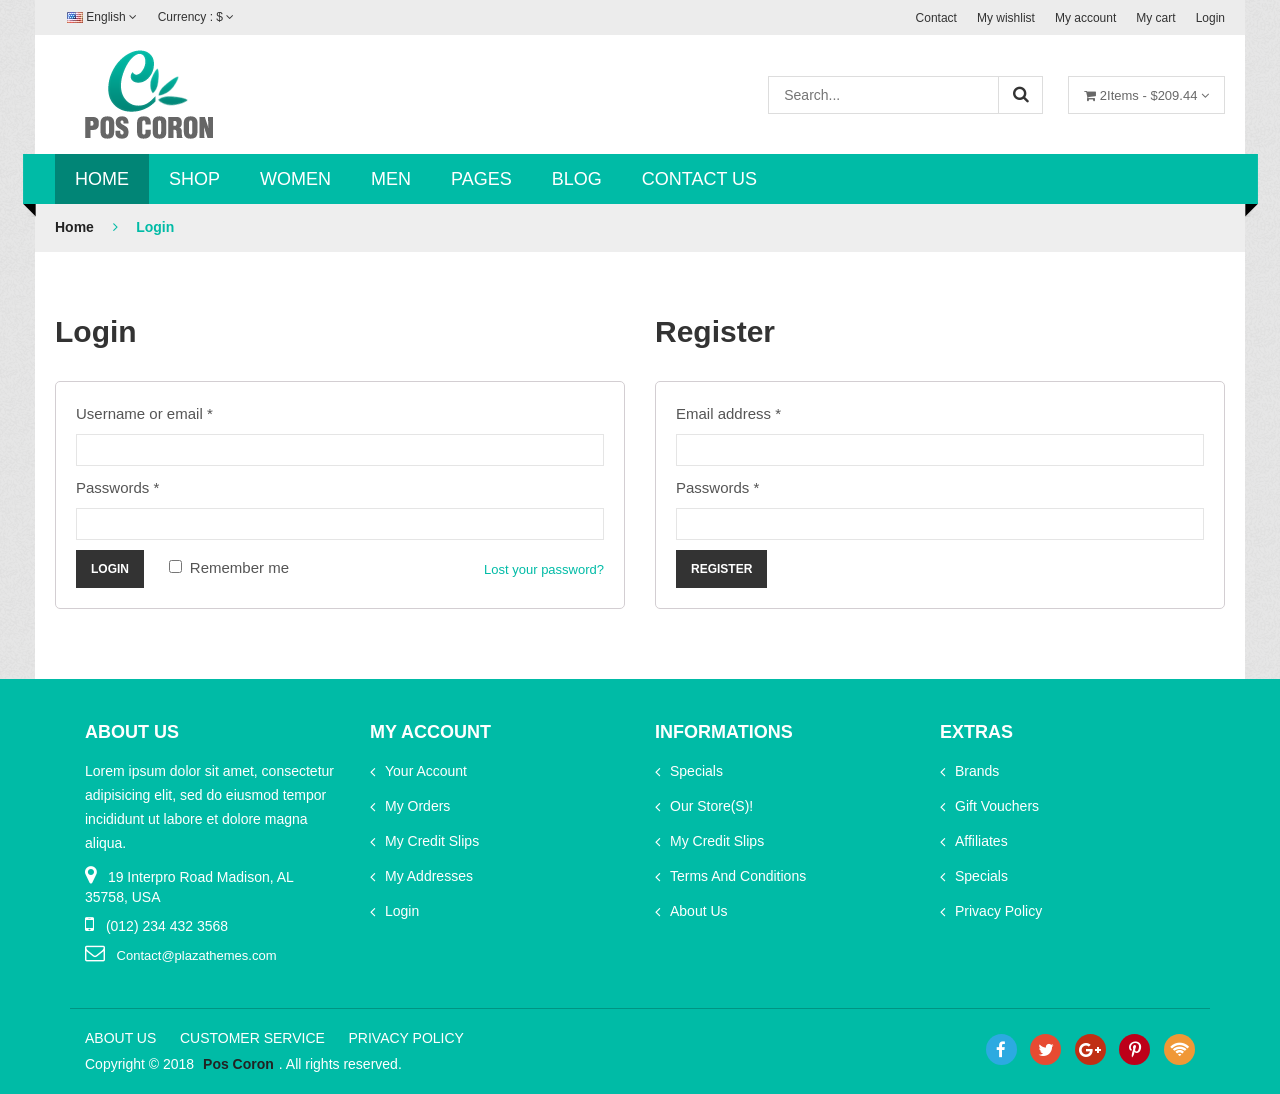
<file: wwwroot/login.html>
﻿<!doctype html>
<html class="no-js" lang="zxx">
    <head>
        <meta charset="utf-8">
        <meta http-equiv="x-ua-compatible" content="ie=edge">
        <title>Coron-login</title>
        <meta name="description" content="">
        <meta name="viewport" content="width=device-width, initial-scale=1">
        <!-- Favicon -->
        <link rel="shortcut icon" type="image/x-icon" href="assets\img\favicon.png">
		
		<!-- all css here -->
       <link rel="stylesheet" href="assets\css\bootstrap.min.css">
        <link rel="stylesheet" href="assets\css\plugin.css">
        <link rel="stylesheet" href="assets\css\bundle.css">
        <link rel="stylesheet" href="assets\css\style.css">
        <link rel="stylesheet" href="assets\css\responsive.css">
        <script src="assets\js\vendor\modernizr-2.8.3.min.js"></script>
    </head>
    <body>
            <!-- Add your site or application content here -->
            
            <!--pos page start-->
            <div class="pos_page">
                <div class="container"> 
                    <!--pos page inner-->
                    <div class="pos_page_inner">  
                       <!--header area -->
                        <div class="header_area">
                            <!--header top--> 
                            <div class="header_top">
                               <div class="row align-items-center">
                                    <div class="col-lg-6 col-md-6">
                                       <div class="switcher">
                                            <ul>
                                                <li class="languages"><a href="#"><img src="assets\img\logo\fontlogo.jpg" alt=""> English <i class="fa fa-angle-down"></i></a>
                                                    <ul class="dropdown_languages">
                                                        <li><a href="#"><img src="assets\img\logo\fontlogo.jpg" alt=""> English</a></li>
                                                        <li><a href="#"><img src="assets\img\logo\fontlogo2.jpg" alt=""> French </a></li>
                                                    </ul>   
                                                </li> 

                                                <li class="currency"><a href="#"> Currency : $ <i class="fa fa-angle-down"></i></a>
                                                    <ul class="dropdown_currency">
                                                        <li><a href="#"> Dollar (USD)</a></li>
                                                        <li><a href="#"> Euro (EUR)  </a></li>
                                                    </ul> 
                                                </li> 
                                            </ul>
                                        </div>
                                    </div>
                                    <div class="col-lg-6 col-md-6">
                                        <div class="header_links">
                                            <ul>
                                                <li><a href="contact.html" title="Contact">Contact</a></li>
                                                <li><a href="wishlist.html" title="wishlist">My wishlist</a></li>
                                                <li><a href="my-account.html" title="My account">My account</a></li>
                                                <li><a href="cart.html" title="My cart">My cart</a></li>
                                                <li><a href="login.html" title="Login">Login</a></li>
                                            </ul>
                                        </div>   
                                    </div>
                               </div> 
                            </div> 
                            <!--header top end-->

                            <!--header middel--> 
                            <div class="header_middel">
                                <div class="row align-items-center">
                                    <div class="col-lg-3 col-md-3">
                                        <div class="logo">
                                            <a href="index.html"><img src="assets\img\logo\logo.jpg.png" alt=""></a>
                                        </div>
                                    </div>
                                    <div class="col-lg-9 col-md-9">
                                        <div class="header_right_info">
                                            <div class="search_bar">
                                                <form action="#">
                                                    <input placeholder="Search..." type="text">
                                                    <button type="submit"><i class="fa fa-search"></i></button>
                                                </form>
                                            </div>
                                            <div class="shopping_cart">
                                                <a href="#"><i class="fa fa-shopping-cart"></i> 2Items - $209.44 <i class="fa fa-angle-down"></i></a>

                                                <!--mini cart-->
                                                <div class="mini_cart">
                                                    <div class="cart_item">
                                                       <div class="cart_img">
                                                           <a href="#"><img src="assets\img\cart\cart.jpg" alt=""></a>
                                                       </div>
                                                        <div class="cart_info">
                                                            <a href="#">lorem ipsum dolor</a>
                                                            <span class="cart_price">$115.00</span>
                                                            <span class="quantity">Qty: 1</span>
                                                        </div>
                                                        <div class="cart_remove">
                                                            <a title="Remove this item" href="#"><i class="fa fa-times-circle"></i></a>
                                                        </div>
                                                    </div>
                                                    <div class="cart_item">
                                                       <div class="cart_img">
                                                           <a href="#"><img src="assets\img\cart\cart2.jpg" alt=""></a>
                                                       </div>
                                                        <div class="cart_info">
                                                            <a href="#">Quisque ornare dui</a>
                                                            <span class="cart_price">$105.00</span>
                                                            <span class="quantity">Qty: 1</span>
                                                        </div>
                                                        <div class="cart_remove">
                                                            <a title="Remove this item" href="#"><i class="fa fa-times-circle"></i></a>
                                                        </div>
                                                    </div>
                                                    <div class="shipping_price">
                                                        <span> Shipping </span>
                                                        <span>  $7.00  </span>
                                                    </div>
                                                    <div class="total_price">
                                                        <span> total </span>
                                                        <span class="prices">  $227.00  </span>
                                                    </div>
                                                    <div class="cart_button">
                                                        <a href="checkout.html"> Check out</a>
                                                    </div>
                                                </div>
                                                <!--mini cart end-->
                                            </div>

                                        </div>
                                    </div>
                                </div>
                            </div>     
                            <!--header middel end-->      
                            <div class="header_bottom">
                                <div class="row">
                                        <div class="col-12">
                                            <div class="main_menu_inner">
                                                <div class="main_menu d-none d-lg-block">
                                                    <nav>
                                                        <ul>
                                                            <li class="active"><a href="index.html">Home</a>
                                                            <div class="mega_menu jewelry">
                                                                <div class="mega_items jewelry">
                                                                    <ul>
                                                                        <li><a href="index.html">Home 1</a></li>
                                                                        <li><a href="index-2.html">Home 2</a></li>
                                                                    </ul>
                                                                </div>
                                                            </div> 
                                                            </li>
                                                                <li><a href="shop.html">shop</a>
                                                                    <div class="mega_menu jewelry">
                                                                        <div class="mega_items jewelry">
                                                                            <ul>
                                                                                <li><a href="shop-list.html">shop list</a></li>
                                                                                <li><a href="shop-fullwidth.html">shop Full Width Grid</a></li>
                                                                                <li><a href="shop-fullwidth-list.html">shop Full Width list</a></li>
                                                                                <li><a href="shop-sidebar.html">shop Right Sidebar</a></li>
                                                                                <li><a href="shop-sidebar-list.html">shop list Right Sidebar</a></li>
                                                                                <li><a href="single-product.html">Product Details</a></li>
                                                                                <li><a href="single-product-sidebar.html">Product sidebar</a></li>
                                                                                <li><a href="single-product-video.html">Product Details video</a></li>
                                                                                <li><a href="single-product-gallery.html">Product Details Gallery</a></li>
                                                                            </ul>
                                                                        </div>
                                                                    </div>  
                                                                </li>
                                                                <li><a href="#">women</a>
                                                                    <div class="mega_menu">
                                                                        <div class="mega_top fix">
                                                                            <div class="mega_items">
                                                                                <h3><a href="#">Accessories</a></h3>
                                                                                <ul>
                                                                                    <li><a href="#">Cocktai</a></li>
                                                                                    <li><a href="#">day</a></li>
                                                                                    <li><a href="#">Evening</a></li>
                                                                                    <li><a href="#">Sundresses</a></li>
                                                                                    <li><a href="#">Belts</a></li>
                                                                                    <li><a href="#">Sweets</a></li>
                                                                                </ul>
                                                                            </div>
                                                                            <div class="mega_items">
                                                                                <h3><a href="#">HandBags</a></h3>
                                                                                <ul>
                                                                                    <li><a href="#">Accessories</a></li>
                                                                                    <li><a href="#">Hats and Gloves</a></li>
                                                                                    <li><a href="#">Lifestyle</a></li>
                                                                                    <li><a href="#">Bras</a></li>
                                                                                    <li><a href="#">Scarves</a></li>
                                                                                    <li><a href="#">Small Leathers</a></li>
                                                                                </ul>
                                                                            </div>
                                                                            <div class="mega_items">
                                                                                <h3><a href="#">Tops</a></h3>
                                                                                <ul>
                                                                                    <li><a href="#">Evening</a></li>
                                                                                    <li><a href="#">Long Sleeved</a></li>
                                                                                    <li><a href="#">Shrot Sleeved</a></li>
                                                                                    <li><a href="#">Tanks and Camis</a></li>
                                                                                    <li><a href="#">Sleeveless</a></li>
                                                                                    <li><a href="#">Sleeveless</a></li>
                                                                                </ul>
                                                                            </div>
                                                                        </div>
                                                                        <div class="mega_bottom fix">
                                                                            <div class="mega_thumb">
                                                                                <a href="#"><img src="assets\img\banner\banner1.jpg" alt=""></a>
                                                                            </div>
                                                                            <div class="mega_thumb">
                                                                                <a href="#"><img src="assets\img\banner\banner2.jpg" alt=""></a>
                                                                            </div>
                                                                        </div>
                                                                    </div>
                                                                </li>
                                                                <li><a href="#">men</a>
                                                                    <div class="mega_menu">
                                                                        <div class="mega_top fix">
                                                                            <div class="mega_items">
                                                                                <h3><a href="#">Rings</a></h3>
                                                                                <ul>
                                                                                    <li><a href="#">Platinum Rings</a></li>
                                                                                    <li><a href="#">Gold Ring</a></li>
                                                                                    <li><a href="#">Silver Ring</a></li>
                                                                                    <li><a href="#">Tungsten Ring</a></li>
                                                                                    <li><a href="#">Sweets</a></li>
                                                                                </ul>
                                                                            </div>
                                                                            <div class="mega_items">
                                                                                <h3><a href="#">Bands</a></h3>
                                                                                <ul>
                                                                                    <li><a href="#">Platinum Bands</a></li>
                                                                                    <li><a href="#">Gold Bands</a></li>
                                                                                    <li><a href="#">Silver Bands</a></li>
                                                                                    <li><a href="#">Silver Bands</a></li>
                                                                                    <li><a href="#">Sweets</a></li>
                                                                                </ul>
                                                                            </div>
                                                                            <div class="mega_items">
                                                                                <a href="#"><img src="assets\img\banner\banner3.jpg" alt=""></a>
                                                                            </div>
                                                                        </div>

                                                                    </div>
                                                                </li>
                                                                <li><a href="#">pages</a>
                                                                    <div class="mega_menu">
                                                                        <div class="mega_top fix">
                                                                            <div class="mega_items">
                                                                                <h3><a href="#">Column1</a></h3>
                                                                                <ul>
                                                                                    <li><a href="portfolio.html">Portfolio</a></li>
                                                                                    <li><a href="portfolio-details.html">single portfolio </a></li>
                                                                                    <li><a href="about.html">About Us </a></li>
                                                                                    <li><a href="about-2.html">About Us 2</a></li>
                                                                                    <li><a href="services.html">Service </a></li>
                                                                                    <li><a href="my-account.html">my account </a></li>
                                                                                </ul>
                                                                            </div>
                                                                            <div class="mega_items">
                                                                                <h3><a href="#">Column2</a></h3>
                                                                                <ul>
                                                                                    <li><a href="blog.html">Blog </a></li>
                                                                                    <li><a href="blog-details.html">Blog  Details </a></li>
                                                                                    <li><a href="blog-fullwidth.html">Blog FullWidth</a></li>
                                                                                    <li><a href="blog-sidebar.html">Blog  Sidebar</a></li>
                                                                                    <li><a href="faq.html">Frequently Questions</a></li>
                                                                                    <li><a href="404.html">404</a></li>
                                                                                </ul>
                                                                            </div>
                                                                            <div class="mega_items">
                                                                                <h3><a href="#">Column3</a></h3>
                                                                                <ul>
                                                                                    <li><a href="contact.html">Contact</a></li>
                                                                                    <li><a href="cart.html">cart</a></li>
                                                                                    <li><a href="checkout.html">Checkout  </a></li>
                                                                                    <li><a href="wishlist.html">Wishlist</a></li>
                                                                                    <li><a href="login.html">Login</a></li>
                                                                                </ul>
                                                                            </div>
                                                                        </div>
                                                                    </div>
                                                                </li>

                                                                <li><a href="blog.html">blog</a>
                                                                    <div class="mega_menu jewelry">
                                                                        <div class="mega_items jewelry">
                                                                            <ul>
                                                                                <li><a href="blog-details.html">blog details</a></li>
                                                                                <li><a href="blog-fullwidth.html">blog fullwidth</a></li>
                                                                                <li><a href="blog-sidebar.html">blog sidebar</a></li>
                                                                            </ul>
                                                                        </div>
                                                                    </div>  
                                                                </li>
                                                                <li><a href="contact.html">contact us</a></li>

                                                            </ul>
                                                    </nav>
                                                </div>
                                                <div class="mobile-menu d-lg-none">
                                                    <nav>
                                                        <ul>
                                                            <li><a href="index.html">Home</a>
                                                                <div>
                                                                    <div>
                                                                        <ul>
                                                                            <li><a href="index.html">Home 1</a></li>
                                                                            <li><a href="index-2.html">Home 2</a></li>
                                                                        </ul>
                                                                    </div>
                                                                </div> 
                                                            </li>
                                                            <li><a href="shop.html">shop</a>
                                                                <div>
                                                                    <div>
                                                                        <ul>
                                                                            <li><a href="shop-list.html">shop list</a></li>
                                                                            <li><a href="shop-fullwidth.html">shop Full Width Grid</a></li>
                                                                            <li><a href="shop-fullwidth-list.html">shop Full Width list</a></li>
                                                                            <li><a href="shop-sidebar.html">shop Right Sidebar</a></li>
                                                                            <li><a href="shop-sidebar-list.html">shop list Right Sidebar</a></li>
                                                                            <li><a href="single-product.html">Product Details</a></li>
                                                                            <li><a href="single-product-sidebar.html">Product sidebar</a></li>
                                                                            <li><a href="single-product-video.html">Product Details video</a></li>
                                                                            <li><a href="single-product-gallery.html">Product Details Gallery</a></li>
                                                                        </ul>
                                                                    </div>
                                                                </div>  
                                                            </li>
                                                            <li><a href="#">women</a>
                                                                <div>
                                                                    <div>
                                                                        <div>
                                                                            <h3><a href="#">Accessories</a></h3>
                                                                            <ul>
                                                                                <li><a href="#">Cocktai</a></li>
                                                                                <li><a href="#">day</a></li>
                                                                                <li><a href="#">Evening</a></li>
                                                                                <li><a href="#">Sundresses</a></li>
                                                                                <li><a href="#">Belts</a></li>
                                                                                <li><a href="#">Sweets</a></li>
                                                                            </ul>
                                                                        </div>
                                                                        <div>
                                                                            <h3><a href="#">HandBags</a></h3>
                                                                            <ul>
                                                                                <li><a href="#">Accessories</a></li>
                                                                                <li><a href="#">Hats and Gloves</a></li>
                                                                                <li><a href="#">Lifestyle</a></li>
                                                                                <li><a href="#">Bras</a></li>
                                                                                <li><a href="#">Scarves</a></li>
                                                                                <li><a href="#">Small Leathers</a></li>
                                                                            </ul>
                                                                        </div>
                                                                        <div>
                                                                            <h3><a href="#">Tops</a></h3>
                                                                            <ul>
                                                                                <li><a href="#">Evening</a></li>
                                                                                <li><a href="#">Long Sleeved</a></li>
                                                                                <li><a href="#">Shrot Sleeved</a></li>
                                                                                <li><a href="#">Tanks and Camis</a></li>
                                                                                <li><a href="#">Sleeveless</a></li>
                                                                                <li><a href="#">Sleeveless</a></li>
                                                                            </ul>
                                                                        </div>
                                                                    </div>
                                                                    <div>
                                                                        <div>
                                                                            <a href="#"><img src="assets\img\banner\banner1.jpg" alt=""></a>
                                                                        </div>
                                                                        <div>
                                                                            <a href="#"><img src="assets\img\banner\banner2.jpg" alt=""></a>
                                                                        </div>
                                                                    </div>
                                                                </div>
                                                            </li>
                                                            <li><a href="#">men</a>
                                                                <div>
                                                                    <div>
                                                                        <div>
                                                                            <h3><a href="#">Rings</a></h3>
                                                                            <ul>
                                                                                <li><a href="#">Platinum Rings</a></li>
                                                                                <li><a href="#">Gold Ring</a></li>
                                                                                <li><a href="#">Silver Ring</a></li>
                                                                                <li><a href="#">Tungsten Ring</a></li>
                                                                                <li><a href="#">Sweets</a></li>
                                                                            </ul>
                                                                        </div>
                                                                        <div>
                                                                            <h3><a href="#">Bands</a></h3>
                                                                            <ul>
                                                                                <li><a href="#">Platinum Bands</a></li>
                                                                                <li><a href="#">Gold Bands</a></li>
                                                                                <li><a href="#">Silver Bands</a></li>
                                                                                <li><a href="#">Silver Bands</a></li>
                                                                                <li><a href="#">Sweets</a></li>
                                                                            </ul>
                                                                        </div>
                                                                        <div>
                                                                            <a href="#"><img src="assets\img\banner\banner3.jpg" alt=""></a>
                                                                        </div>
                                                                    </div>

                                                                </div>
                                                            </li>
                                                            <li><a href="#">pages</a>
                                                                <div>
                                                                    <div>
                                                                        <div>
                                                                            <h3><a href="#">Column1</a></h3>
                                                                            <ul>
                                                                                <li><a href="portfolio.html">Portfolio</a></li>
                                                                                <li><a href="portfolio-details.html">single portfolio </a></li>
                                                                                <li><a href="about.html">About Us </a></li>
                                                                                <li><a href="about-2.html">About Us 2</a></li>
                                                                                <li><a href="services.html">Service </a></li>
                                                                                <li><a href="my-account.html">my account </a></li>
                                                                            </ul>
                                                                        </div>
                                                                        <div>
                                                                            <h3><a href="#">Column2</a></h3>
                                                                            <ul>
                                                                                <li><a href="blog.html">Blog </a></li>
                                                                                <li><a href="blog-details.html">Blog  Details </a></li>
                                                                                <li><a href="blog-fullwidth.html">Blog FullWidth</a></li>
                                                                                <li><a href="blog-sidebar.html">Blog  Sidebar</a></li>
                                                                                <li><a href="faq.html">Frequently Questions</a></li>
                                                                                <li><a href="404.html">404</a></li>
                                                                            </ul>
                                                                        </div>
                                                                        <div>
                                                                            <h3><a href="#">Column3</a></h3>
                                                                            <ul>
                                                                                <li><a href="contact.html">Contact</a></li>
                                                                                <li><a href="cart.html">cart</a></li>
                                                                                <li><a href="checkout.html">Checkout  </a></li>
                                                                                <li><a href="wishlist.html">Wishlist</a></li>
                                                                                <li><a href="login.html">Login</a></li>
                                                                            </ul>
                                                                        </div>
                                                                    </div>
                                                                </div>
                                                            </li>
                                                            
                                                            <li><a href="blog.html">blog</a>
                                                                <div>
                                                                    <div>
                                                                        <ul>
                                                                            <li><a href="blog-details.html">blog details</a></li>
                                                                            <li><a href="blog-fullwidth.html">blog fullwidth</a></li>
                                                                            <li><a href="blog-sidebar.html">blog sidebar</a></li>
                                                                        </ul>
                                                                    </div>
                                                                </div>  
                                                            </li>
                                                            <li><a href="contact.html">contact us</a></li>

                                                        </ul>
                                                    </nav>
                                                </div>
                                            </div>
                                        </div>
                                    </div>
                            </div>
                        </div>
                        <!--header end -->
                         <!--breadcrumbs area start-->
                        <div class="breadcrumbs_area">
                            <div class="row">
                                    <div class="col-12">
                                        <div class="breadcrumb_content">
                                            <ul>
                                                <li><a href="index.html">home</a></li>
                                                <li><i class="fa fa-angle-right"></i></li>
                                                <li>login</li>
                                            </ul>

                                        </div>
                                    </div>
                                </div>
                        </div>
                        <!--breadcrumbs area end-->

                       <!-- customer login start -->
                        <div class="customer_login">
                            <div class="row">
                                       <!--login area start-->
                                        <div class="col-lg-6 col-md-6">
                                            <div class="account_form">
                                                <h2>login</h2>
                                                <form action="#">
                                                    <p>   
                                                        <label>Username or email <span>*</span></label>
                                                        <input type="text">
                                                     </p>
                                                     <p>   
                                                        <label>Passwords <span>*</span></label>
                                                        <input type="password">
                                                     </p>   
                                                    <div class="login_submit">
                                                        <button type="submit">login</button>
                                                        <label for="remember">
                                                            <input id="remember" type="checkbox">
                                                            Remember me
                                                        </label>
                                                        <a href="#">Lost your password?</a>
                                                    </div>

                                                </form>
                                             </div>    
                                        </div>
                                        <!--login area start-->

                                        <!--register area start-->
                                        <div class="col-lg-6 col-md-6">
                                            <div class="account_form register">
                                                <h2>Register</h2>
                                                <form action="#">
                                                    <p>   
                                                        <label>Email address  <span>*</span></label>
                                                        <input type="text">
                                                     </p>
                                                     <p>   
                                                        <label>Passwords <span>*</span></label>
                                                        <input type="password">
                                                     </p>
                                                    <div class="login_submit">
                                                        <button type="submit">Register</button>
                                                    </div>
                                                </form>
                                            </div>    
                                        </div>
                                        <!--register area end-->
                                    </div>
                        </div>
                        <!-- customer login end -->

                    </div>
                    <!--pos page inner end-->
                </div> 
            </div>
            <!--pos page end-->
            
            <!--footer area start-->
            <div class="footer_area">
                <div class="footer_top">
                    <div class="container">
                        <div class="row">
                            <div class="col-lg-3 col-md-6 col-sm-6">
                                <div class="footer_widget">
                                    <h3>About us</h3>
                                    <p>Lorem ipsum dolor sit amet, consectetur adipisicing elit, sed do eiusmod tempor incididunt ut labore et dolore magna aliqua.</p>
                                    <div class="footer_widget_contect">
                                        <p><i class="fa fa-map-marker" aria-hidden="true"></i>  19 Interpro Road Madison, AL 35758, USA</p>

                                        <p><i class="fa fa-mobile" aria-hidden="true"></i> (012) 234 432 3568</p>
                                        <a href="#"><i class="fa fa-envelope-o" aria-hidden="true"></i> Contact@plazathemes.com </a>
                                    </div>
                                </div>
                            </div>
                            <div class="col-lg-3 col-md-6 col-sm-6">
                                <div class="footer_widget">
                                    <h3>My Account</h3>
                                    <ul>
                                        <li><a href="#">Your Account</a></li>
                                        <li><a href="#">My orders</a></li>
                                        <li><a href="#">My credit slips</a></li>
                                        <li><a href="#">My addresses</a></li>
                                        <li><a href="#">Login</a></li>
                                    </ul>
                                </div>
                            </div>
                            <div class="col-lg-3 col-md-6 col-sm-6">
                                <div class="footer_widget">
                                    <h3>Informations</h3>
                                    <ul>
                                        <li><a href="#">Specials</a></li>
                                        <li><a href="#">Our store(s)!</a></li>
                                        <li><a href="#">My credit slips</a></li>
                                        <li><a href="#">Terms and conditions</a></li>
                                        <li><a href="#">About us</a></li>
                                    </ul>
                                </div>
                            </div>
                            <div class="col-lg-3 col-md-6 col-sm-6">
                                <div class="footer_widget">
                                    <h3>extras</h3>
                                    <ul>
                                        <li><a href="#"> Brands</a></li>
                                        <li><a href="#"> Gift Vouchers </a></li>
                                        <li><a href="#"> Affiliates </a></li>
                                        <li><a href="#"> Specials </a></li>
                                        <li><a href="#"> Privacy policy </a></li>
                                    </ul>
                                </div>
                            </div>
                        </div>
                    </div>
                </div>
                <div class="footer_bottom">
                    <div class="container">
                        <div class="row align-items-center">
                            <div class="col-lg-6 col-md-6">
                                <div class="copyright_area">
                                    <ul>
                                        <li><a href="#"> about us </a></li>
                                        <li><a href="#">  Customer Service  </a></li>
                                        <li><a href="#">  Privacy Policy  </a></li>
                                    </ul>
                                    <p>Copyright &copy; 2018 <a href="#">Pos Coron</a>. All rights reserved. </p>
                                </div>
                            </div>
                            <div class="col-lg-6 col-md-6">
                                <div class="footer_social text-right">
                                    <ul>
                                        <li><a href="#"><i class="fa fa-facebook"></i></a></li>
                                        <li><a href="#"><i class="fa fa-twitter"></i></a></li>
                                        <li><a href="#"><i class="fa fa-google-plus" aria-hidden="true"></i></a></li>
                                        <li><a class="pinterest" href="#"><i class="fa fa-pinterest-p" aria-hidden="true"></i></a></li>
                                        
                                        <li><a href="#"><i class="fa fa-wifi" aria-hidden="true"></i></a></li>
                                    </ul>
                                </div>
                            </div>
                        </div>
                    </div>
                </div>
            </div>
            <!--footer area end-->
            
            
            
            
      
		
		<!-- all js here -->
        <script src="assets\js\vendor\jquery-1.12.0.min.js"></script>
        <script src="assets\js\popper.js"></script>
        <script src="assets\js\bootstrap.min.js"></script>
        <script src="assets\js\ajax-mail.js"></script>
        <script src="assets\js\plugins.js"></script>
        <script src="assets\js\main.js"></script>
    </body>
</html>
</file>
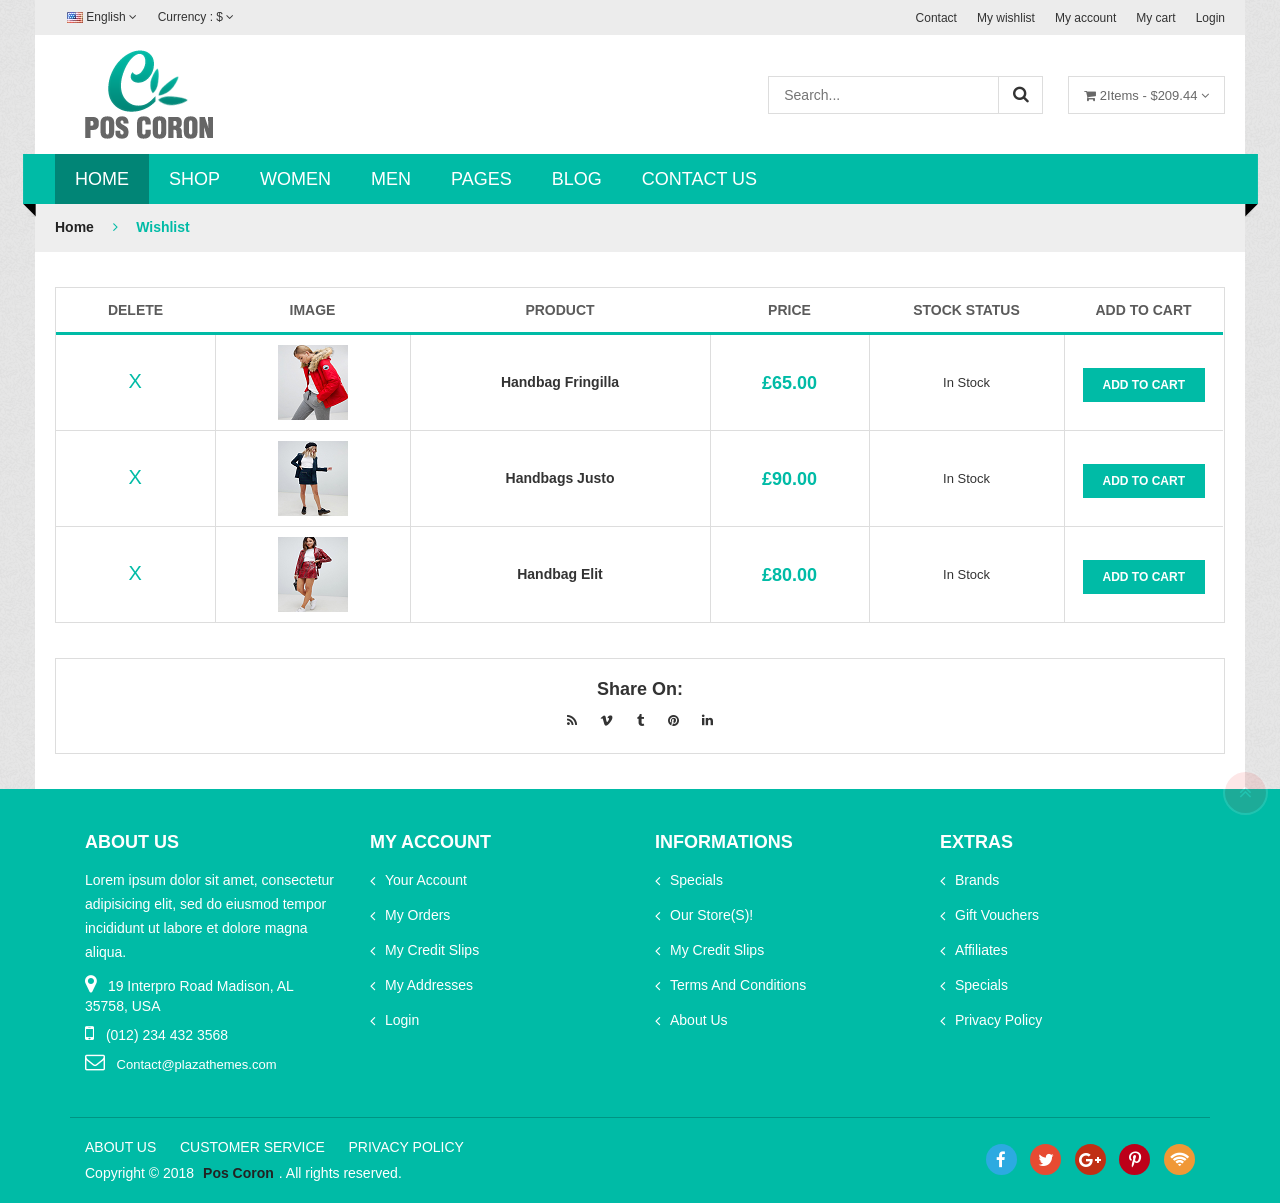
<file: wwwroot/wishlist.html>
﻿<!doctype html>
<html class="no-js" lang="zxx">
    <head>
        <meta charset="utf-8">
        <meta http-equiv="x-ua-compatible" content="ie=edge">
        <title>Coron-wishlist</title>
        <meta name="description" content="">
        <meta name="viewport" content="width=device-width, initial-scale=1">
        <!-- Favicon -->
        <link rel="shortcut icon" type="image/x-icon" href="assets\img\favicon.png">
		
		<!-- all css here -->
       <link rel="stylesheet" href="assets\css\bootstrap.min.css">
        <link rel="stylesheet" href="assets\css\plugin.css">
        <link rel="stylesheet" href="assets\css\bundle.css">
        <link rel="stylesheet" href="assets\css\style.css">
        <link rel="stylesheet" href="assets\css\responsive.css">
        <script src="assets\js\vendor\modernizr-2.8.3.min.js"></script>
    </head>
    <body>
            <!-- Add your site or application content here -->
            
            <!--pos page start-->
            <div class="pos_page">
                <div class="container">
                    <!--pos page inner-->
                    <div class="pos_page_inner">  
                       <!--header area -->
                        <div class="header_area">
                           <!--header top--> 
                            <div class="header_top">
                               <div class="row align-items-center">
                                    <div class="col-lg-6 col-md-6">
                                       <div class="switcher">
                                            <ul>
                                                <li class="languages"><a href="#"><img src="assets\img\logo\fontlogo.jpg" alt=""> English <i class="fa fa-angle-down"></i></a>
                                                    <ul class="dropdown_languages">
                                                        <li><a href="#"><img src="assets\img\logo\fontlogo.jpg" alt=""> English</a></li>
                                                        <li><a href="#"><img src="assets\img\logo\fontlogo2.jpg" alt=""> French </a></li>
                                                    </ul>   
                                                </li> 

                                                <li class="currency"><a href="#"> Currency : $ <i class="fa fa-angle-down"></i></a>
                                                    <ul class="dropdown_currency">
                                                        <li><a href="#"> Dollar (USD)</a></li>
                                                        <li><a href="#"> Euro (EUR)  </a></li>
                                                    </ul> 
                                                </li> 
                                            </ul>
                                        </div>
                                    </div>
                                    <div class="col-lg-6 col-md-6">
                                        <div class="header_links">
                                            <ul>
                                                <li><a href="contact.html" title="Contact">Contact</a></li>
                                                <li><a href="wishlist.html" title="wishlist">My wishlist</a></li>
                                                <li><a href="my-account.html" title="My account">My account</a></li>
                                                <li><a href="cart.html" title="My cart">My cart</a></li>
                                                <li><a href="login.html" title="Login">Login</a></li>
                                            </ul>
                                        </div>   
                                    </div>
                               </div> 
                            </div> 
                            <!--header top end-->

                            <!--header middel--> 
                            <div class="header_middel">
                                <div class="row align-items-center">
                                    <div class="col-lg-3 col-md-3">
                                        <div class="logo">
                                            <a href="index.html"><img src="assets\img\logo\logo.jpg.png" alt=""></a>
                                        </div>
                                    </div>
                                    <div class="col-lg-9 col-md-9">
                                        <div class="header_right_info">
                                            <div class="search_bar">
                                                <form action="#">
                                                    <input placeholder="Search..." type="text">
                                                    <button type="submit"><i class="fa fa-search"></i></button>
                                                </form>
                                            </div>
                                            <div class="shopping_cart">
                                                <a href="#"><i class="fa fa-shopping-cart"></i> 2Items - $209.44 <i class="fa fa-angle-down"></i></a>

                                                <!--mini cart-->
                                                <div class="mini_cart">
                                                    <div class="cart_item">
                                                       <div class="cart_img">
                                                           <a href="#"><img src="assets\img\cart\cart.jpg" alt=""></a>
                                                       </div>
                                                        <div class="cart_info">
                                                            <a href="#">lorem ipsum dolor</a>
                                                            <span class="cart_price">$115.00</span>
                                                            <span class="quantity">Qty: 1</span>
                                                        </div>
                                                        <div class="cart_remove">
                                                            <a title="Remove this item" href="#"><i class="fa fa-times-circle"></i></a>
                                                        </div>
                                                    </div>
                                                    <div class="cart_item">
                                                       <div class="cart_img">
                                                           <a href="#"><img src="assets\img\cart\cart2.jpg" alt=""></a>
                                                       </div>
                                                        <div class="cart_info">
                                                            <a href="#">Quisque ornare dui</a>
                                                            <span class="cart_price">$105.00</span>
                                                            <span class="quantity">Qty: 1</span>
                                                        </div>
                                                        <div class="cart_remove">
                                                            <a title="Remove this item" href="#"><i class="fa fa-times-circle"></i></a>
                                                        </div>
                                                    </div>
                                                    <div class="shipping_price">
                                                        <span> Shipping </span>
                                                        <span>  $7.00  </span>
                                                    </div>
                                                    <div class="total_price">
                                                        <span> total </span>
                                                        <span class="prices">  $227.00  </span>
                                                    </div>
                                                    <div class="cart_button">
                                                        <a href="checkout.html"> Check out</a>
                                                    </div>
                                                </div>
                                                <!--mini cart end-->
                                            </div>

                                        </div>
                                    </div>
                                </div>
                            </div>     
                            <!--header middel end-->      
                            <div class="header_bottom">
                                <div class="row">
                                    <div class="col-12">
                                        <div class="main_menu_inner">
                                            <div class="main_menu d-none d-lg-block">
                                                <nav>
                                                    <ul>
                                                            <li class="active"><a href="index.html">Home</a>
                                                                <div class="mega_menu jewelry">
                                                                    <div class="mega_items jewelry">
                                                                        <ul>
                                                                            <li><a href="index.html">Home 1</a></li>
                                                                            <li><a href="index-2.html">Home 2</a></li>
                                                                        </ul>
                                                                    </div>
                                                                </div> 
                                                            </li>
                                                            <li><a href="shop.html">shop</a>
                                                                <div class="mega_menu jewelry">
                                                                    <div class="mega_items jewelry">
                                                                        <ul>
                                                                            <li><a href="shop-list.html">shop list</a></li>
                                                                            <li><a href="shop-fullwidth.html">shop Full Width Grid</a></li>
                                                                            <li><a href="shop-fullwidth-list.html">shop Full Width list</a></li>
                                                                            <li><a href="shop-sidebar.html">shop Right Sidebar</a></li>
                                                                            <li><a href="shop-sidebar-list.html">shop list Right Sidebar</a></li>
                                                                            <li><a href="single-product.html">Product Details</a></li>
                                                                            <li><a href="single-product-sidebar.html">Product sidebar</a></li>
                                                                            <li><a href="single-product-video.html">Product Details video</a></li>
                                                                            <li><a href="single-product-gallery.html">Product Details Gallery</a></li>
                                                                        </ul>
                                                                    </div>
                                                                </div>  
                                                            </li>
                                                            <li><a href="#">women</a>
                                                                <div class="mega_menu">
                                                                    <div class="mega_top fix">
                                                                        <div class="mega_items">
                                                                            <h3><a href="#">Accessories</a></h3>
                                                                            <ul>
                                                                                <li><a href="#">Cocktai</a></li>
                                                                                <li><a href="#">day</a></li>
                                                                                <li><a href="#">Evening</a></li>
                                                                                <li><a href="#">Sundresses</a></li>
                                                                                <li><a href="#">Belts</a></li>
                                                                                <li><a href="#">Sweets</a></li>
                                                                            </ul>
                                                                        </div>
                                                                        <div class="mega_items">
                                                                            <h3><a href="#">HandBags</a></h3>
                                                                            <ul>
                                                                                <li><a href="#">Accessories</a></li>
                                                                                <li><a href="#">Hats and Gloves</a></li>
                                                                                <li><a href="#">Lifestyle</a></li>
                                                                                <li><a href="#">Bras</a></li>
                                                                                <li><a href="#">Scarves</a></li>
                                                                                <li><a href="#">Small Leathers</a></li>
                                                                            </ul>
                                                                        </div>
                                                                        <div class="mega_items">
                                                                            <h3><a href="#">Tops</a></h3>
                                                                            <ul>
                                                                                <li><a href="#">Evening</a></li>
                                                                                <li><a href="#">Long Sleeved</a></li>
                                                                                <li><a href="#">Shrot Sleeved</a></li>
                                                                                <li><a href="#">Tanks and Camis</a></li>
                                                                                <li><a href="#">Sleeveless</a></li>
                                                                                <li><a href="#">Sleeveless</a></li>
                                                                            </ul>
                                                                        </div>
                                                                    </div>
                                                                    <div class="mega_bottom fix">
                                                                        <div class="mega_thumb">
                                                                            <a href="#"><img src="assets\img\banner\banner1.jpg" alt=""></a>
                                                                        </div>
                                                                        <div class="mega_thumb">
                                                                            <a href="#"><img src="assets\img\banner\banner2.jpg" alt=""></a>
                                                                        </div>
                                                                    </div>
                                                                </div>
                                                            </li>
                                                            <li><a href="#">men</a>
                                                                <div class="mega_menu">
                                                                    <div class="mega_top fix">
                                                                        <div class="mega_items">
                                                                            <h3><a href="#">Rings</a></h3>
                                                                            <ul>
                                                                                <li><a href="#">Platinum Rings</a></li>
                                                                                <li><a href="#">Gold Ring</a></li>
                                                                                <li><a href="#">Silver Ring</a></li>
                                                                                <li><a href="#">Tungsten Ring</a></li>
                                                                                <li><a href="#">Sweets</a></li>
                                                                            </ul>
                                                                        </div>
                                                                        <div class="mega_items">
                                                                            <h3><a href="#">Bands</a></h3>
                                                                            <ul>
                                                                                <li><a href="#">Platinum Bands</a></li>
                                                                                <li><a href="#">Gold Bands</a></li>
                                                                                <li><a href="#">Silver Bands</a></li>
                                                                                <li><a href="#">Silver Bands</a></li>
                                                                                <li><a href="#">Sweets</a></li>
                                                                            </ul>
                                                                        </div>
                                                                        <div class="mega_items">
                                                                            <a href="#"><img src="assets\img\banner\banner3.jpg" alt=""></a>
                                                                        </div>
                                                                    </div>

                                                                </div>
                                                            </li>
                                                            <li><a href="#">pages</a>
                                                                <div class="mega_menu">
                                                                    <div class="mega_top fix">
                                                                        <div class="mega_items">
                                                                            <h3><a href="#">Column1</a></h3>
                                                                            <ul>
                                                                                <li><a href="portfolio.html">Portfolio</a></li>
                                                                                <li><a href="portfolio-details.html">single portfolio </a></li>
                                                                                <li><a href="about.html">About Us </a></li>
                                                                                <li><a href="about-2.html">About Us 2</a></li>
                                                                                <li><a href="services.html">Service </a></li>
                                                                                <li><a href="my-account.html">my account </a></li>
                                                                            </ul>
                                                                        </div>
                                                                        <div class="mega_items">
                                                                            <h3><a href="#">Column2</a></h3>
                                                                            <ul>
                                                                                <li><a href="blog.html">Blog </a></li>
                                                                                <li><a href="blog-details.html">Blog  Details </a></li>
                                                                                <li><a href="blog-fullwidth.html">Blog FullWidth</a></li>
                                                                                <li><a href="blog-sidebar.html">Blog  Sidebar</a></li>
                                                                                <li><a href="faq.html">Frequently Questions</a></li>
                                                                                <li><a href="404.html">404</a></li>
                                                                            </ul>
                                                                        </div>
                                                                        <div class="mega_items">
                                                                            <h3><a href="#">Column3</a></h3>
                                                                            <ul>
                                                                                <li><a href="contact.html">Contact</a></li>
                                                                                <li><a href="cart.html">cart</a></li>
                                                                                <li><a href="checkout.html">Checkout  </a></li>
                                                                                <li><a href="wishlist.html">Wishlist</a></li>
                                                                                <li><a href="login.html">Login</a></li>
                                                                            </ul>
                                                                        </div>
                                                                    </div>
                                                                </div>
                                                            </li>
                                                            
                                                             <li><a href="blog.html">blog</a>
                                                                <div class="mega_menu jewelry">
                                                                    <div class="mega_items jewelry">
                                                                        <ul>
                                                                            <li><a href="blog-details.html">blog details</a></li>
                                                                            <li><a href="blog-fullwidth.html">blog fullwidth</a></li>
                                                                            <li><a href="blog-sidebar.html">blog sidebar</a></li>
                                                                        </ul>
                                                                    </div>
                                                                </div>  
                                                            </li>
                                                            <li><a href="contact.html">contact us</a></li>

                                                        </ul>
                                                </nav>
                                            </div>
                                            <div class="mobile-menu d-lg-none">
                                                    <nav>
                                                        <ul>
                                                            <li><a href="index.html">Home</a>
                                                                <div>
                                                                    <div>
                                                                        <ul>
                                                                            <li><a href="index.html">Home 1</a></li>
                                                                            <li><a href="index-2.html">Home 2</a></li>
                                                                        </ul>
                                                                    </div>
                                                                </div> 
                                                            </li>
                                                            <li><a href="shop.html">shop</a>
                                                                <div>
                                                                    <div>
                                                                        <ul>
                                                                            <li><a href="shop-list.html">shop list</a></li>
                                                                            <li><a href="shop-fullwidth.html">shop Full Width Grid</a></li>
                                                                            <li><a href="shop-fullwidth-list.html">shop Full Width list</a></li>
                                                                            <li><a href="shop-sidebar.html">shop Right Sidebar</a></li>
                                                                            <li><a href="shop-sidebar-list.html">shop list Right Sidebar</a></li>
                                                                            <li><a href="single-product.html">Product Details</a></li>
                                                                            <li><a href="single-product-sidebar.html">Product sidebar</a></li>
                                                                            <li><a href="single-product-video.html">Product Details video</a></li>
                                                                            <li><a href="single-product-gallery.html">Product Details Gallery</a></li>
                                                                        </ul>
                                                                    </div>
                                                                </div>  
                                                            </li>
                                                            <li><a href="#">women</a>
                                                                <div>
                                                                    <div>
                                                                        <div>
                                                                            <h3><a href="#">Accessories</a></h3>
                                                                            <ul>
                                                                                <li><a href="#">Cocktai</a></li>
                                                                                <li><a href="#">day</a></li>
                                                                                <li><a href="#">Evening</a></li>
                                                                                <li><a href="#">Sundresses</a></li>
                                                                                <li><a href="#">Belts</a></li>
                                                                                <li><a href="#">Sweets</a></li>
                                                                            </ul>
                                                                        </div>
                                                                        <div>
                                                                            <h3><a href="#">HandBags</a></h3>
                                                                            <ul>
                                                                                <li><a href="#">Accessories</a></li>
                                                                                <li><a href="#">Hats and Gloves</a></li>
                                                                                <li><a href="#">Lifestyle</a></li>
                                                                                <li><a href="#">Bras</a></li>
                                                                                <li><a href="#">Scarves</a></li>
                                                                                <li><a href="#">Small Leathers</a></li>
                                                                            </ul>
                                                                        </div>
                                                                        <div>
                                                                            <h3><a href="#">Tops</a></h3>
                                                                            <ul>
                                                                                <li><a href="#">Evening</a></li>
                                                                                <li><a href="#">Long Sleeved</a></li>
                                                                                <li><a href="#">Shrot Sleeved</a></li>
                                                                                <li><a href="#">Tanks and Camis</a></li>
                                                                                <li><a href="#">Sleeveless</a></li>
                                                                                <li><a href="#">Sleeveless</a></li>
                                                                            </ul>
                                                                        </div>
                                                                    </div>
                                                                    <div>
                                                                        <div>
                                                                            <a href="#"><img src="assets\img\banner\banner1.jpg" alt=""></a>
                                                                        </div>
                                                                        <div>
                                                                            <a href="#"><img src="assets\img\banner\banner2.jpg" alt=""></a>
                                                                        </div>
                                                                    </div>
                                                                </div>
                                                            </li>
                                                            <li><a href="#">men</a>
                                                                <div>
                                                                    <div>
                                                                        <div>
                                                                            <h3><a href="#">Rings</a></h3>
                                                                            <ul>
                                                                                <li><a href="#">Platinum Rings</a></li>
                                                                                <li><a href="#">Gold Ring</a></li>
                                                                                <li><a href="#">Silver Ring</a></li>
                                                                                <li><a href="#">Tungsten Ring</a></li>
                                                                                <li><a href="#">Sweets</a></li>
                                                                            </ul>
                                                                        </div>
                                                                        <div>
                                                                            <h3><a href="#">Bands</a></h3>
                                                                            <ul>
                                                                                <li><a href="#">Platinum Bands</a></li>
                                                                                <li><a href="#">Gold Bands</a></li>
                                                                                <li><a href="#">Silver Bands</a></li>
                                                                                <li><a href="#">Silver Bands</a></li>
                                                                                <li><a href="#">Sweets</a></li>
                                                                            </ul>
                                                                        </div>
                                                                        <div>
                                                                            <a href="#"><img src="assets\img\banner\banner3.jpg" alt=""></a>
                                                                        </div>
                                                                    </div>

                                                                </div>
                                                            </li>
                                                            <li><a href="#">pages</a>
                                                                <div>
                                                                    <div>
                                                                        <div>
                                                                            <h3><a href="#">Column1</a></h3>
                                                                            <ul>
                                                                                <li><a href="portfolio.html">Portfolio</a></li>
                                                                                <li><a href="portfolio-details.html">single portfolio </a></li>
                                                                                <li><a href="about.html">About Us </a></li>
                                                                                <li><a href="about-2.html">About Us 2</a></li>
                                                                                <li><a href="services.html">Service </a></li>
                                                                                <li><a href="my-account.html">my account </a></li>
                                                                            </ul>
                                                                        </div>
                                                                        <div>
                                                                            <h3><a href="#">Column2</a></h3>
                                                                            <ul>
                                                                                <li><a href="blog.html">Blog </a></li>
                                                                                <li><a href="blog-details.html">Blog  Details </a></li>
                                                                                <li><a href="blog-fullwidth.html">Blog FullWidth</a></li>
                                                                                <li><a href="blog-sidebar.html">Blog  Sidebar</a></li>
                                                                                <li><a href="faq.html">Frequently Questions</a></li>
                                                                                <li><a href="404.html">404</a></li>
                                                                            </ul>
                                                                        </div>
                                                                        <div>
                                                                            <h3><a href="#">Column3</a></h3>
                                                                            <ul>
                                                                                <li><a href="contact.html">Contact</a></li>
                                                                                <li><a href="cart.html">cart</a></li>
                                                                                <li><a href="checkout.html">Checkout  </a></li>
                                                                                <li><a href="wishlist.html">Wishlist</a></li>
                                                                                <li><a href="login.html">Login</a></li>
                                                                            </ul>
                                                                        </div>
                                                                    </div>
                                                                </div>
                                                            </li>
                                                            
                                                            <li><a href="blog.html">blog</a>
                                                                <div>
                                                                    <div>
                                                                        <ul>
                                                                            <li><a href="blog-details.html">blog details</a></li>
                                                                            <li><a href="blog-fullwidth.html">blog fullwidth</a></li>
                                                                            <li><a href="blog-sidebar.html">blog sidebar</a></li>
                                                                        </ul>
                                                                    </div>
                                                                </div>  
                                                            </li>
                                                            <li><a href="contact.html">contact us</a></li>

                                                        </ul>
                                                    </nav>
                                                </div>
                                        </div>
                                    </div>
                                </div>
                            </div>
                        </div>
                        <!--header end -->
                         <!--breadcrumbs area start-->
                        <div class="breadcrumbs_area">
                            <div class="row">
                                <div class="col-12">
                                    <div class="breadcrumb_content">
                                        <ul>
                                            <li><a href="index.html">home</a></li>
                                            <li><i class="fa fa-angle-right"></i></li>
                                            <li>wishlist</li>
                                        </ul>

                                    </div>
                                </div>
                            </div>
                        </div>
                        <!--breadcrumbs area end-->

                         <!--shopping cart area start -->
                        <div class="shopping_cart_area">
                               <form action="#"> 
                                    <div class="row">
                                        <div class="col-12">
                                            <div class="table_desc wishlist">
                                                <div class="cart_page table-responsive">
                                                    <table>
                                                        <thead>
                                                            <tr>
                                                                <th class="product_remove">Delete</th>
                                                                <th class="product_thumb">Image</th>
                                                                <th class="product_name">Product</th>
                                                                <th class="product-price">Price</th>
                                                                <th class="product_quantity">Stock Status</th>
                                                                <th class="product_total">Add To Cart</th>
                                                            </tr>
                                                        </thead>
                                                        <tbody>
                                                            <tr>
                                                               <td class="product_remove"><a href="#">X</a></td>
                                                                <td class="product_thumb"><a href="#"><img src="assets\img\cart\cart17.jpg" alt=""></a></td>
                                                                <td class="product_name"><a href="#">Handbag fringilla</a></td>
                                                                <td class="product-price">£65.00</td>
                                                                <td class="product_quantity">In Stock</td>
                                                                <td class="product_total"><a href="#">Add To Cart</a></td>


                                                            </tr>

                                                            <tr>
                                                               <td class="product_remove"><a href="#">X</a></td>
                                                                <td class="product_thumb"><a href="#"><img src="assets\img\cart\cart18.jpg" alt=""></a></td>
                                                                <td class="product_name"><a href="#">Handbags justo</a></td>
                                                                <td class="product-price">£90.00</td>
                                                                <td class="product_quantity">In Stock</td>
                                                                <td class="product_total"><a href="#">Add To Cart</a></td>


                                                            </tr>
                                                            <tr>
                                                               <td class="product_remove"><a href="#">X</a></td>
                                                                <td class="product_thumb"><a href="#"><img src="assets\img\cart\cart19.jpg" alt=""></a></td>
                                                                <td class="product_name"><a href="#">Handbag elit</a></td>
                                                                <td class="product-price">£80.00</td>
                                                                <td class="product_quantity">In Stock</td>
                                                                <td class="product_total"><a href="#">Add To Cart</a></td>


                                                            </tr>

                                                        </tbody>
                                                    </table>   
                                                </div>  

                                            </div>
                                         </div>
                                     </div>

                                </form> 
                                <div class="row">
                                    <div class="col-12">
                                         <div class="wishlist-share">
                                            <h4>Share on:</h4>
                                            <ul>
                                                <li><a href="#"><i class="fa fa-rss"></i></a></li>           
                                                <li><a href="#"><i class="fa fa-vimeo"></i></a></li>           
                                                <li><a href="#"><i class="fa fa-tumblr"></i></a></li>           
                                                <li><a href="#"><i class="fa fa-pinterest"></i></a></li>        
                                                <li><a href="#"><i class="fa fa-linkedin"></i></a></li>        
                                            </ul>      
                                        </div>
                                    </div> 
                                </div>

                         </div>
                         <!--shopping cart area end -->

                    </div>
                    <!--pos page inner end-->
                </div>
            </div>
            <!--pos page end-->
            
            <!--footer area start-->
            <div class="footer_area">
                <div class="footer_top">
                    <div class="container">
                        <div class="row">
                            <div class="col-lg-3 col-md-6 col-sm-6">
                                <div class="footer_widget">
                                    <h3>About us</h3>
                                    <p>Lorem ipsum dolor sit amet, consectetur adipisicing elit, sed do eiusmod tempor incididunt ut labore et dolore magna aliqua.</p>
                                    <div class="footer_widget_contect">
                                        <p><i class="fa fa-map-marker" aria-hidden="true"></i>  19 Interpro Road Madison, AL 35758, USA</p>

                                        <p><i class="fa fa-mobile" aria-hidden="true"></i> (012) 234 432 3568</p>
                                        <a href="#"><i class="fa fa-envelope-o" aria-hidden="true"></i> Contact@plazathemes.com </a>
                                    </div>
                                </div>
                            </div>
                            <div class="col-lg-3 col-md-6 col-sm-6">
                                <div class="footer_widget">
                                    <h3>My Account</h3>
                                    <ul>
                                        <li><a href="#">Your Account</a></li>
                                        <li><a href="#">My orders</a></li>
                                        <li><a href="#">My credit slips</a></li>
                                        <li><a href="#">My addresses</a></li>
                                        <li><a href="#">Login</a></li>
                                    </ul>
                                </div>
                            </div>
                            <div class="col-lg-3 col-md-6 col-sm-6">
                                <div class="footer_widget">
                                    <h3>Informations</h3>
                                    <ul>
                                        <li><a href="#">Specials</a></li>
                                        <li><a href="#">Our store(s)!</a></li>
                                        <li><a href="#">My credit slips</a></li>
                                        <li><a href="#">Terms and conditions</a></li>
                                        <li><a href="#">About us</a></li>
                                    </ul>
                                </div>
                            </div>
                            <div class="col-lg-3 col-md-6 col-sm-6">
                                <div class="footer_widget">
                                    <h3>extras</h3>
                                    <ul>
                                        <li><a href="#"> Brands</a></li>
                                        <li><a href="#"> Gift Vouchers </a></li>
                                        <li><a href="#"> Affiliates </a></li>
                                        <li><a href="#"> Specials </a></li>
                                        <li><a href="#"> Privacy policy </a></li>
                                    </ul>
                                </div>
                            </div>
                        </div>
                    </div>
                </div>
                <div class="footer_bottom">
                    <div class="container">
                        <div class="row align-items-center">
                            <div class="col-lg-6 col-md-6">
                                <div class="copyright_area">
                                    <ul>
                                        <li><a href="#"> about us </a></li>
                                        <li><a href="#">  Customer Service  </a></li>
                                        <li><a href="#">  Privacy Policy  </a></li>
                                    </ul>
                                    <p>Copyright &copy; 2018 <a href="#">Pos Coron</a>. All rights reserved. </p>
                                </div>
                            </div>
                            <div class="col-lg-6 col-md-6">
                                <div class="footer_social text-right">
                                    <ul>
                                        <li><a href="#"><i class="fa fa-facebook"></i></a></li>
                                        <li><a href="#"><i class="fa fa-twitter"></i></a></li>
                                        <li><a href="#"><i class="fa fa-google-plus" aria-hidden="true"></i></a></li>
                                        <li><a class="pinterest" href="#"><i class="fa fa-pinterest-p" aria-hidden="true"></i></a></li>
                                        
                                        <li><a href="#"><i class="fa fa-wifi" aria-hidden="true"></i></a></li>
                                    </ul>
                                </div>
                            </div>
                        </div>
                    </div>
                </div>
            </div>
            <!--footer area end-->
            
            
            
            
      
		
		<!-- all js here -->
        <script src="assets\js\vendor\jquery-1.12.0.min.js"></script>
        <script src="assets\js\popper.js"></script>
        <script src="assets\js\bootstrap.min.js"></script>
        <script src="assets\js\ajax-mail.js"></script>
        <script src="assets\js\plugins.js"></script>
        <script src="assets\js\main.js"></script>
    </body>
</html>
</file>
